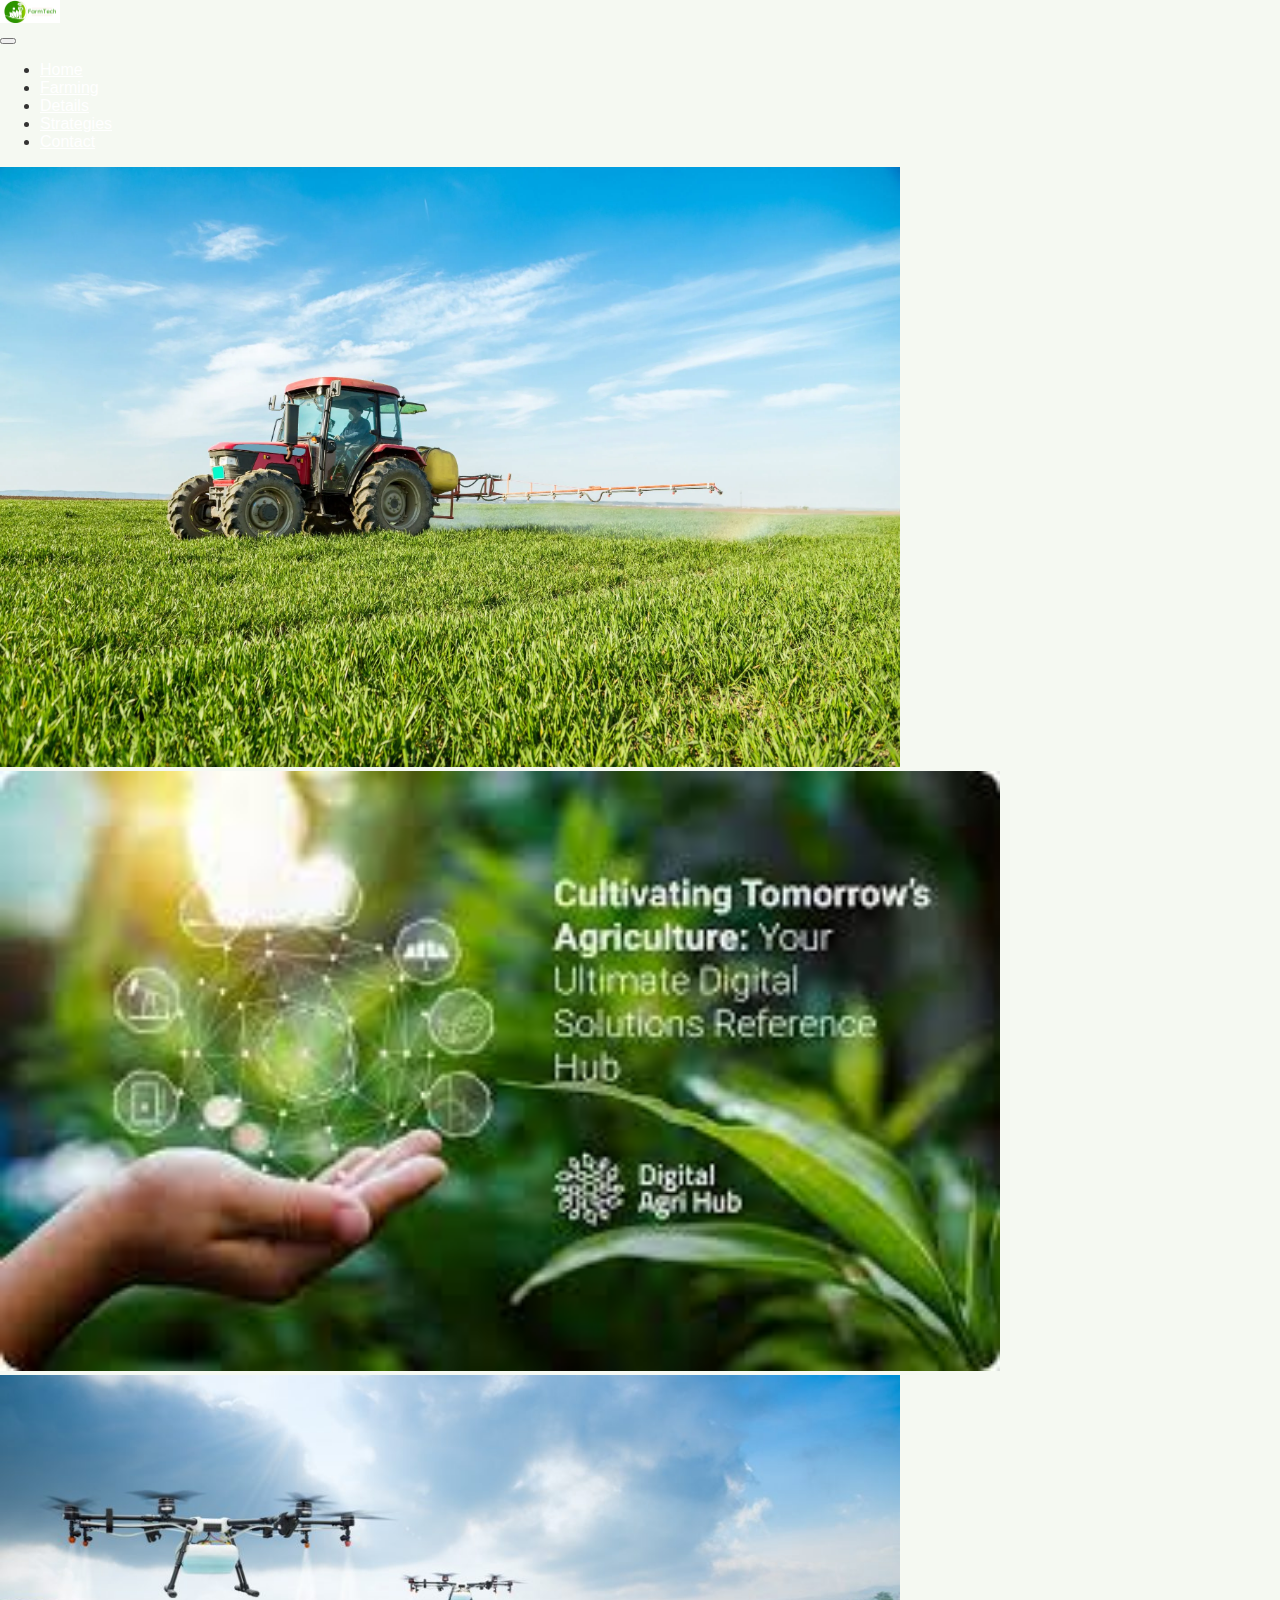
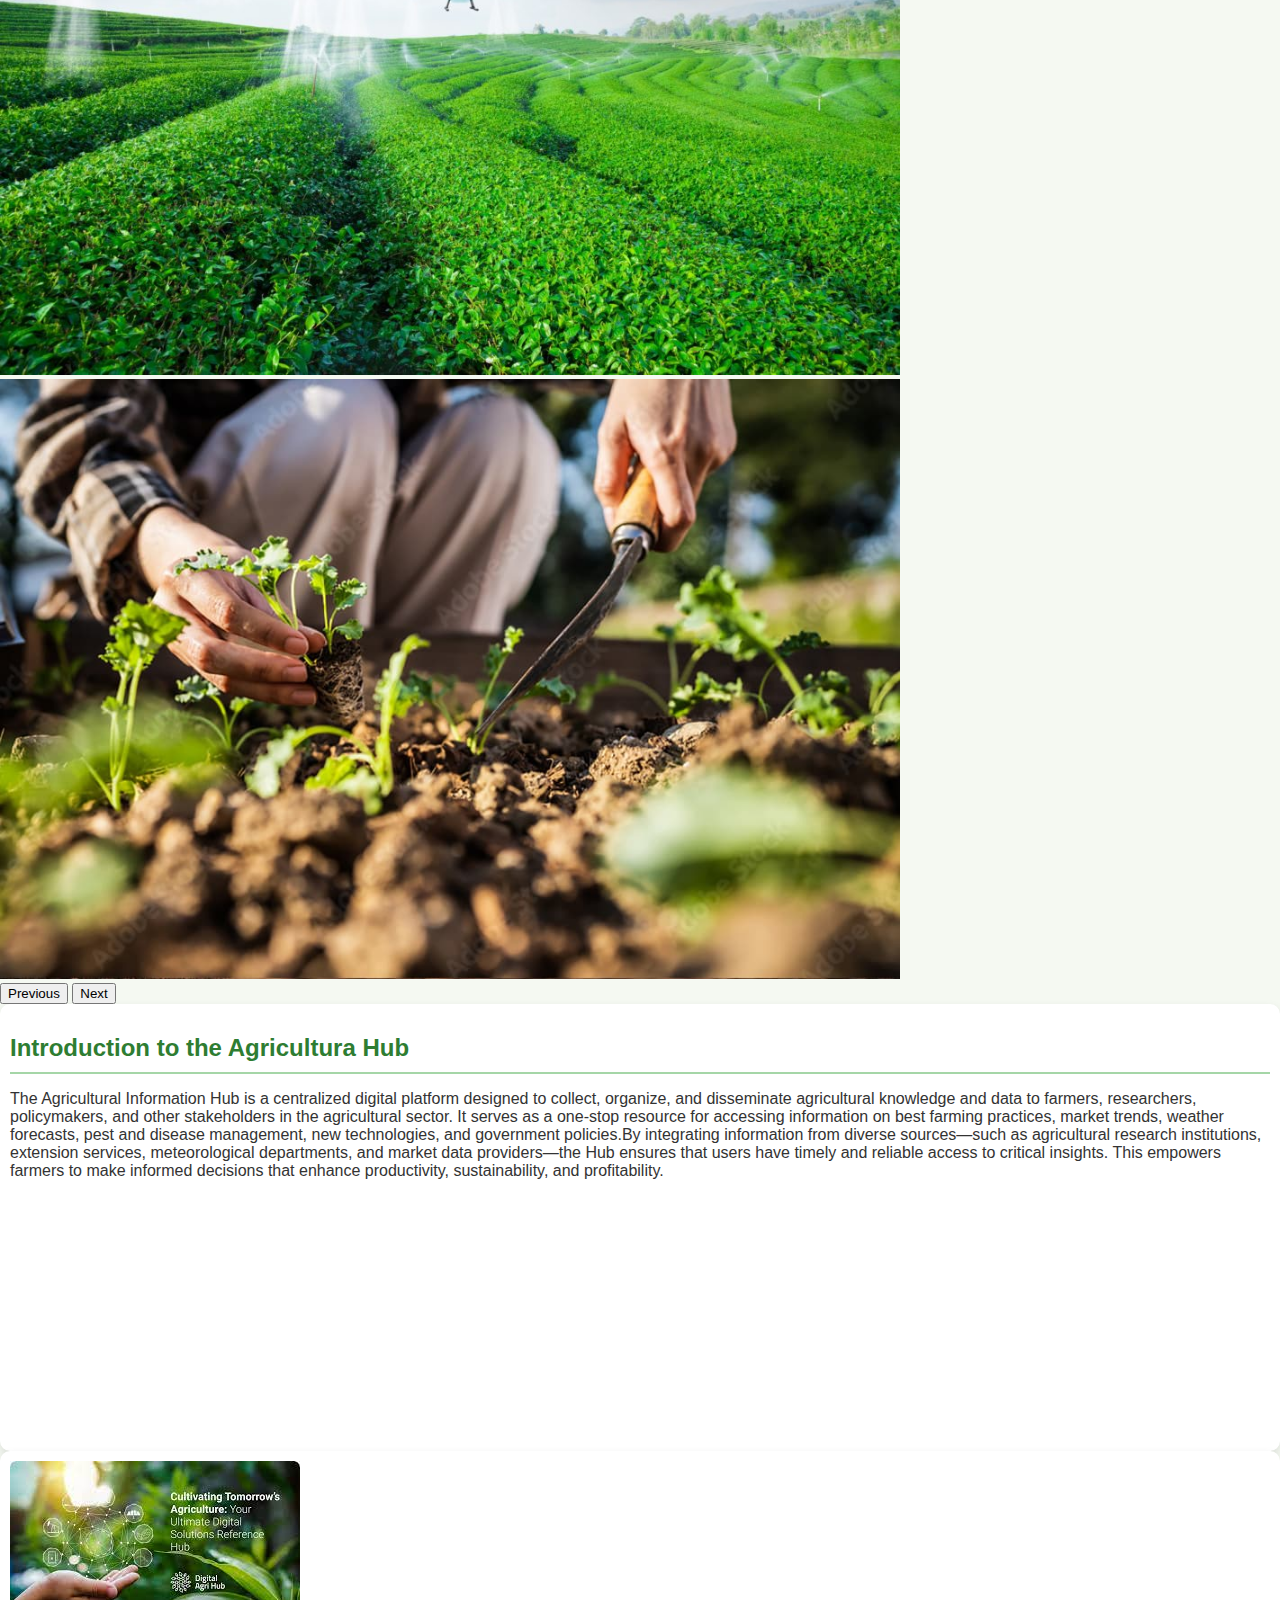
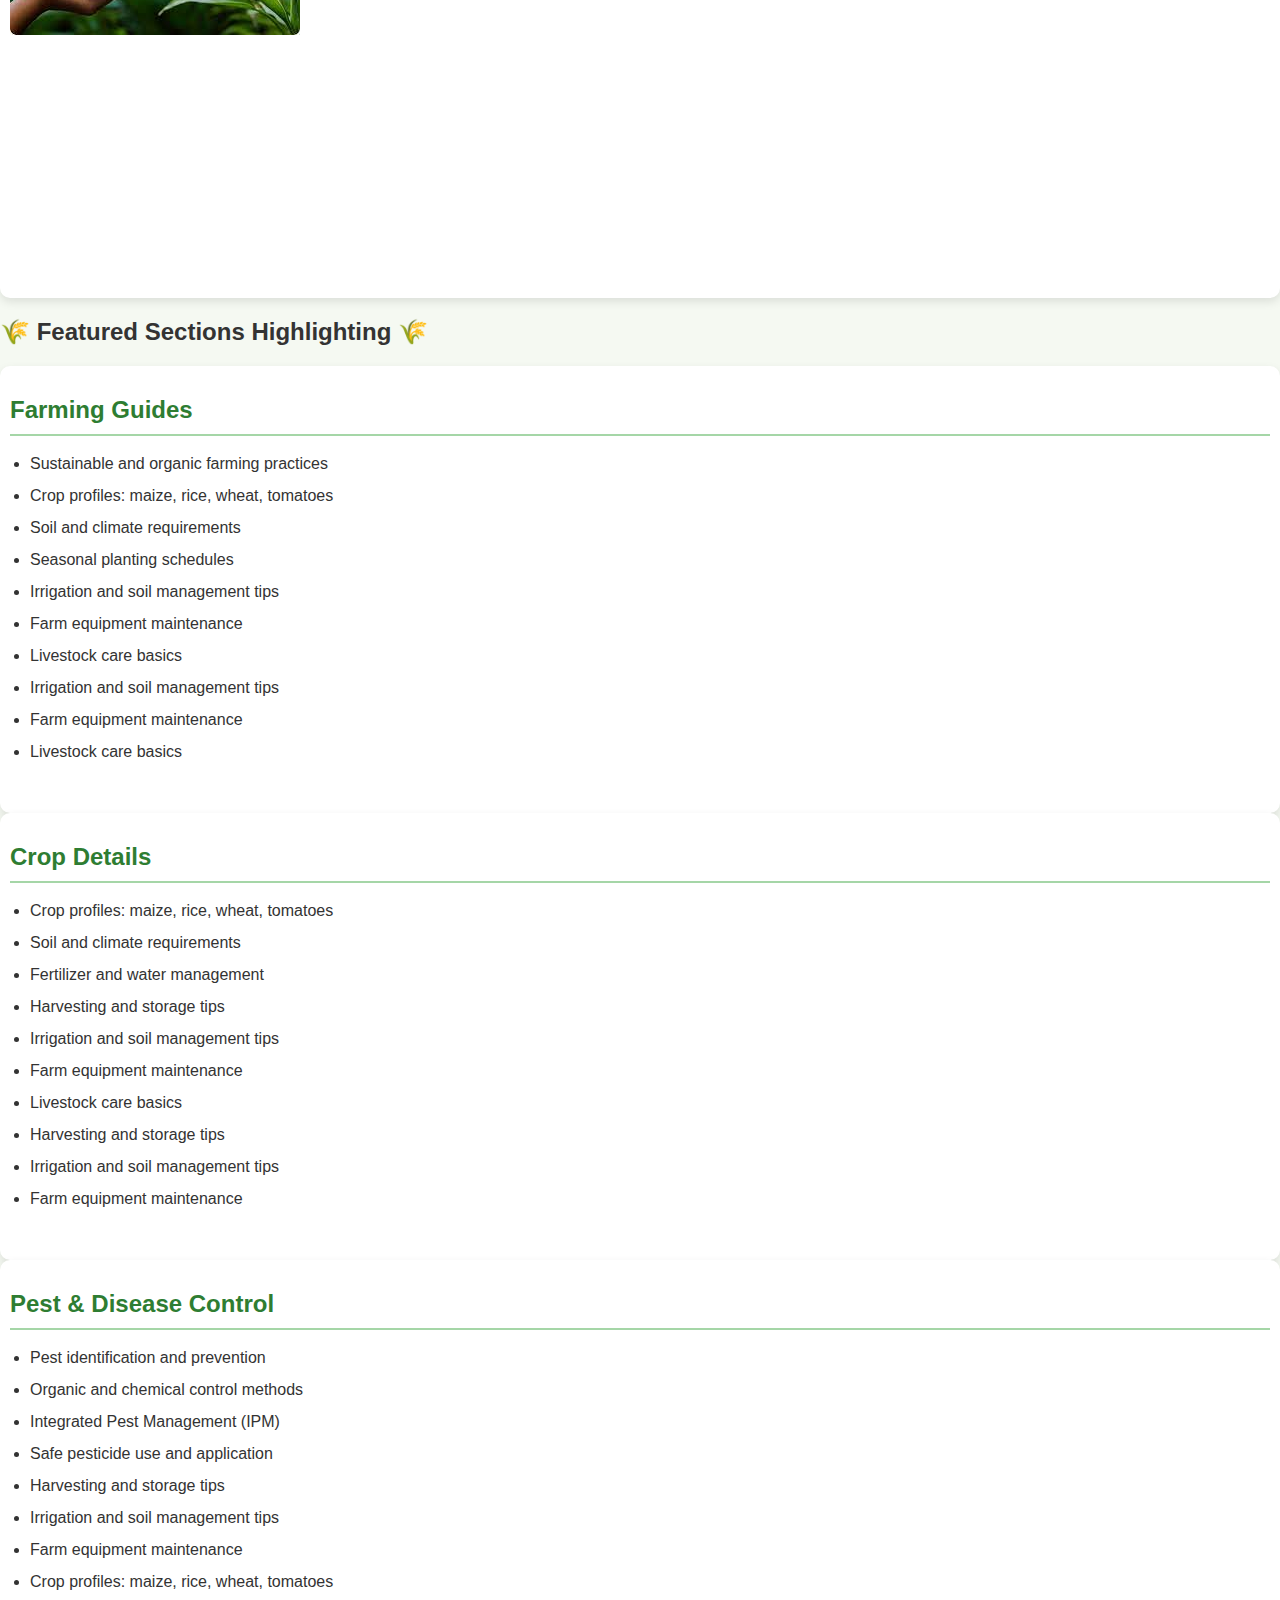
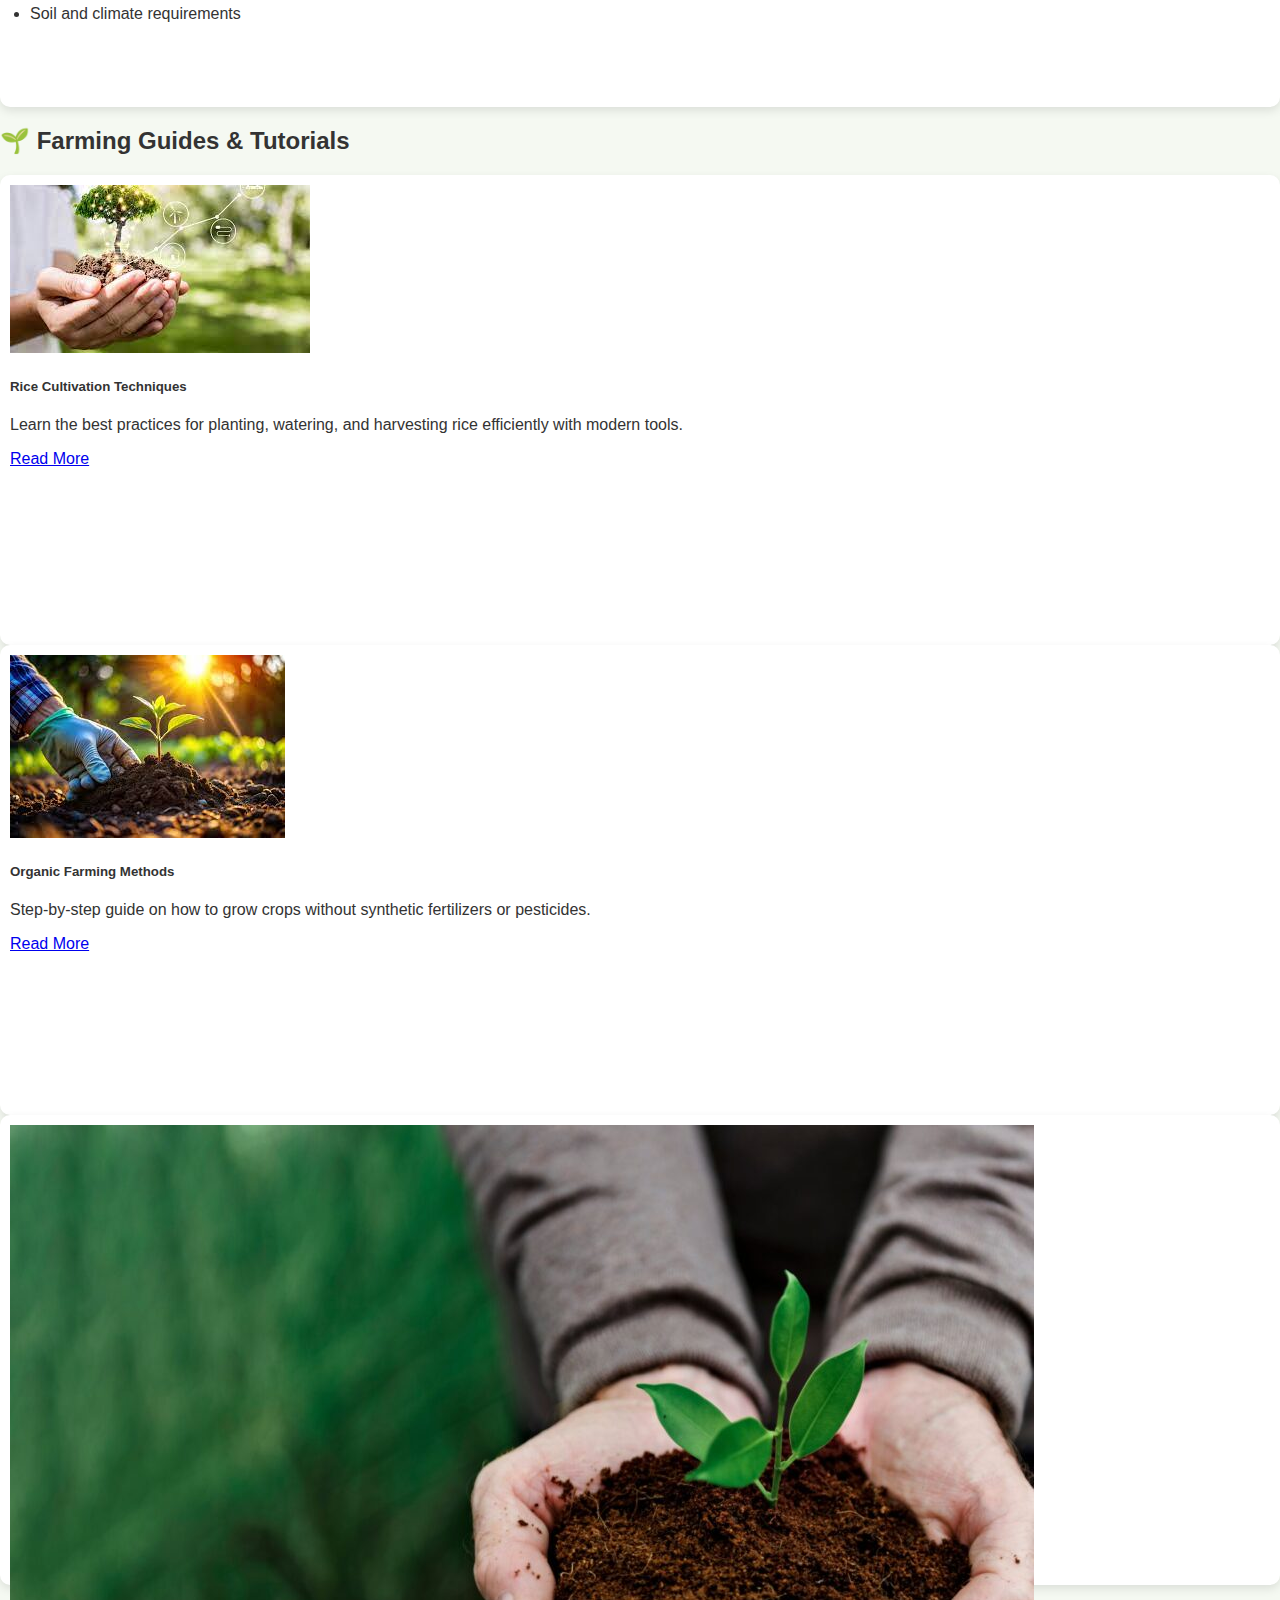
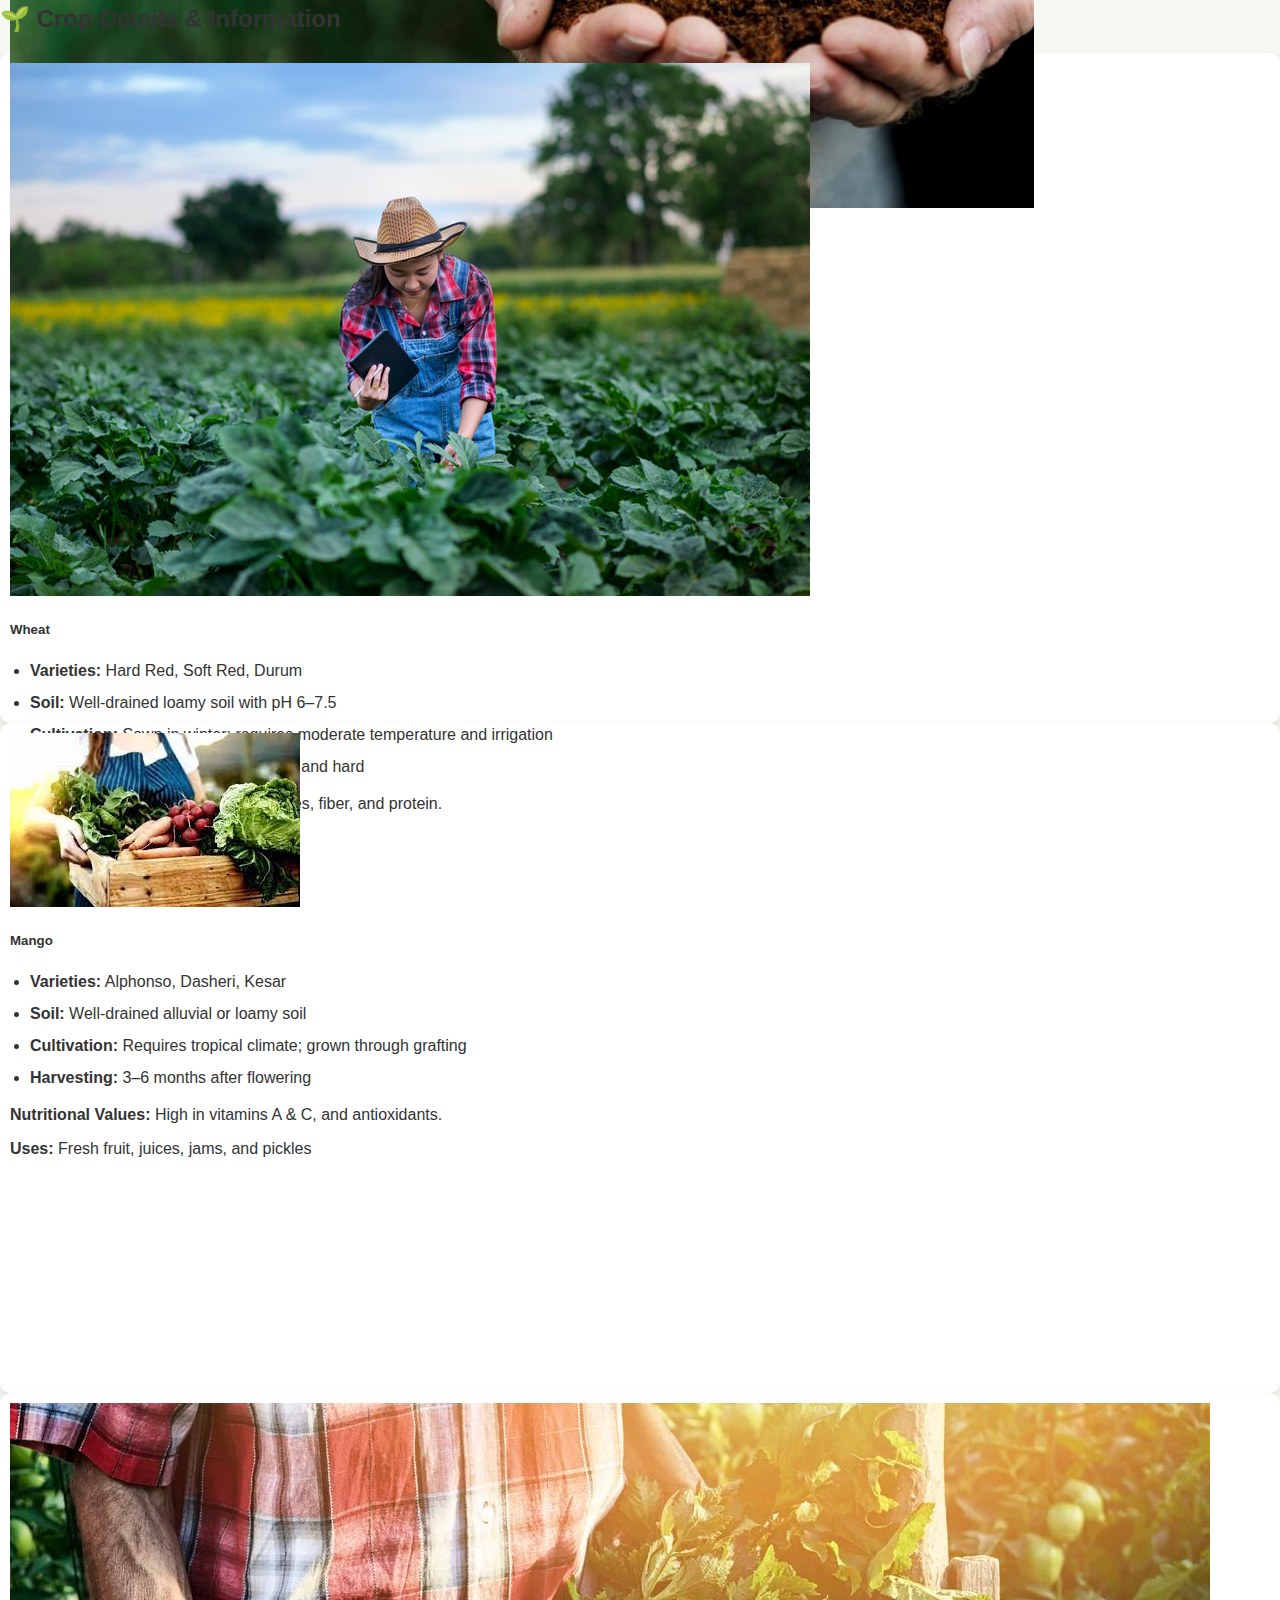
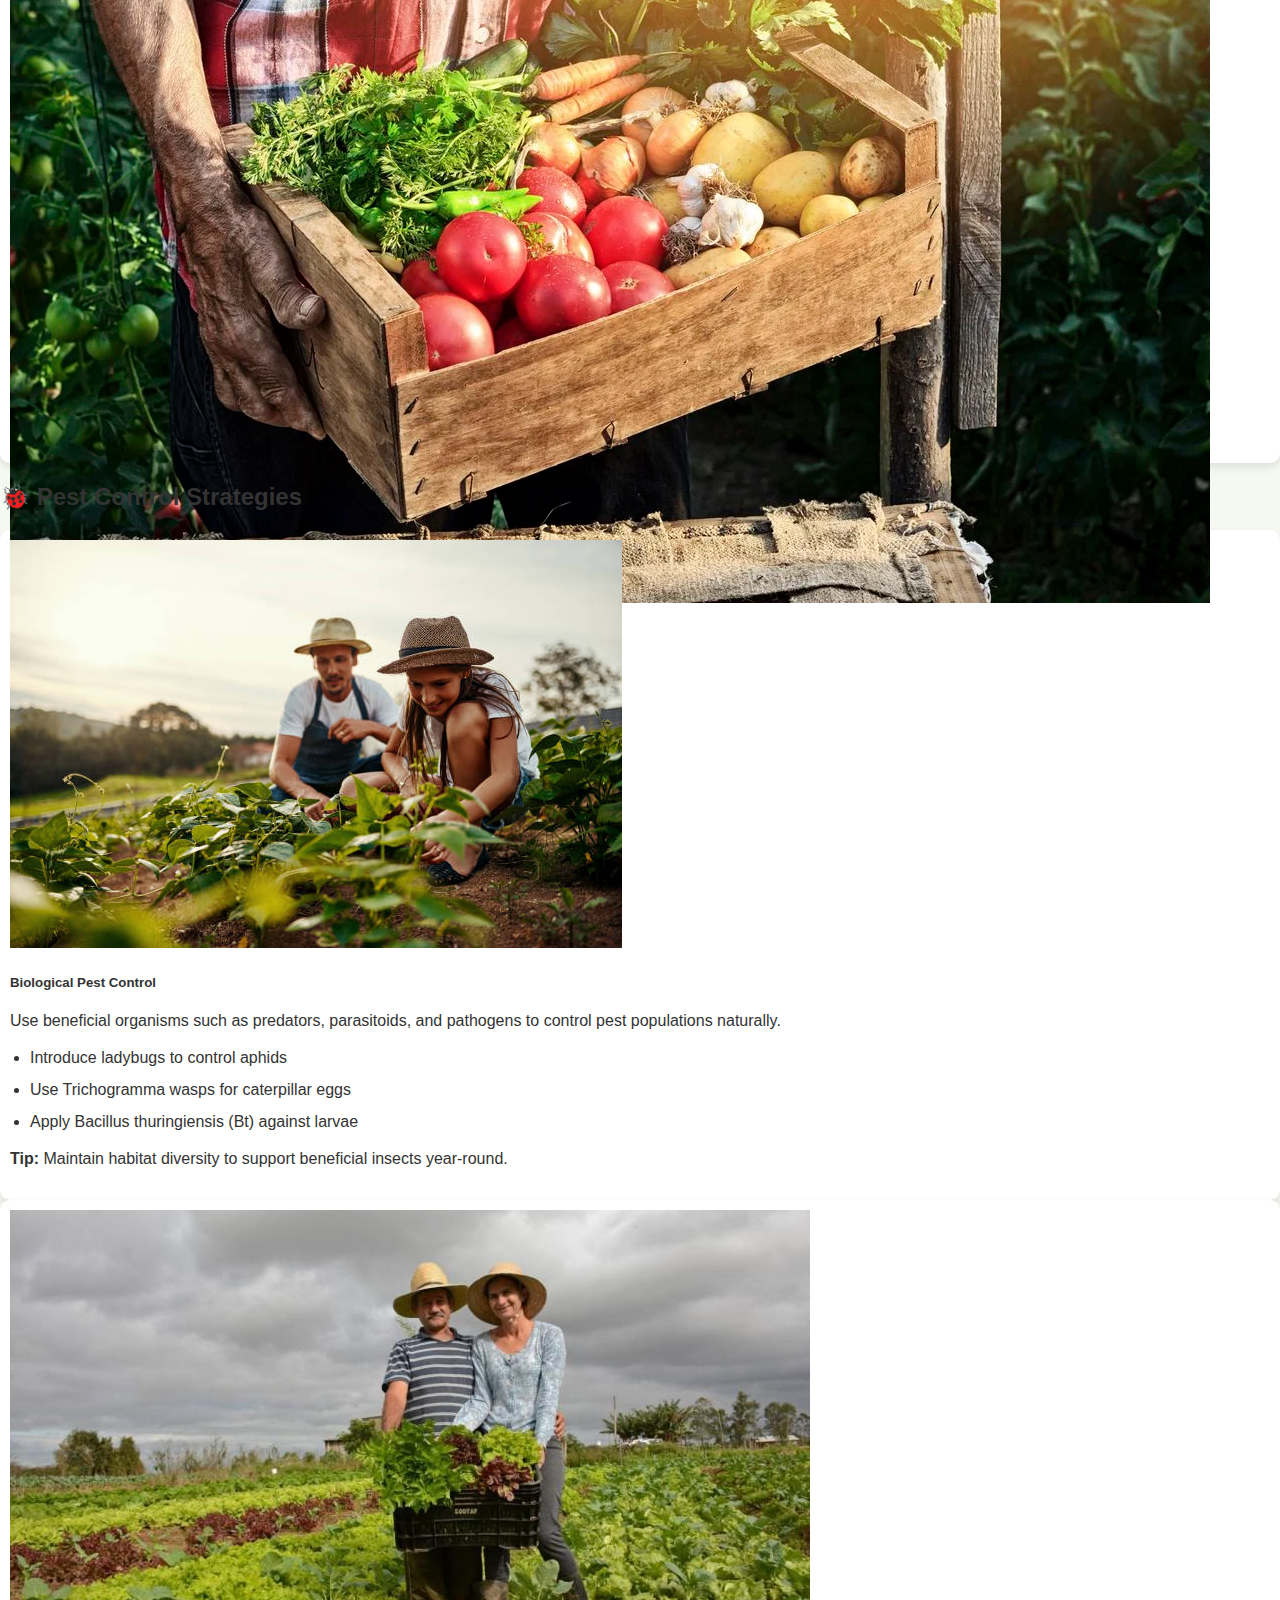
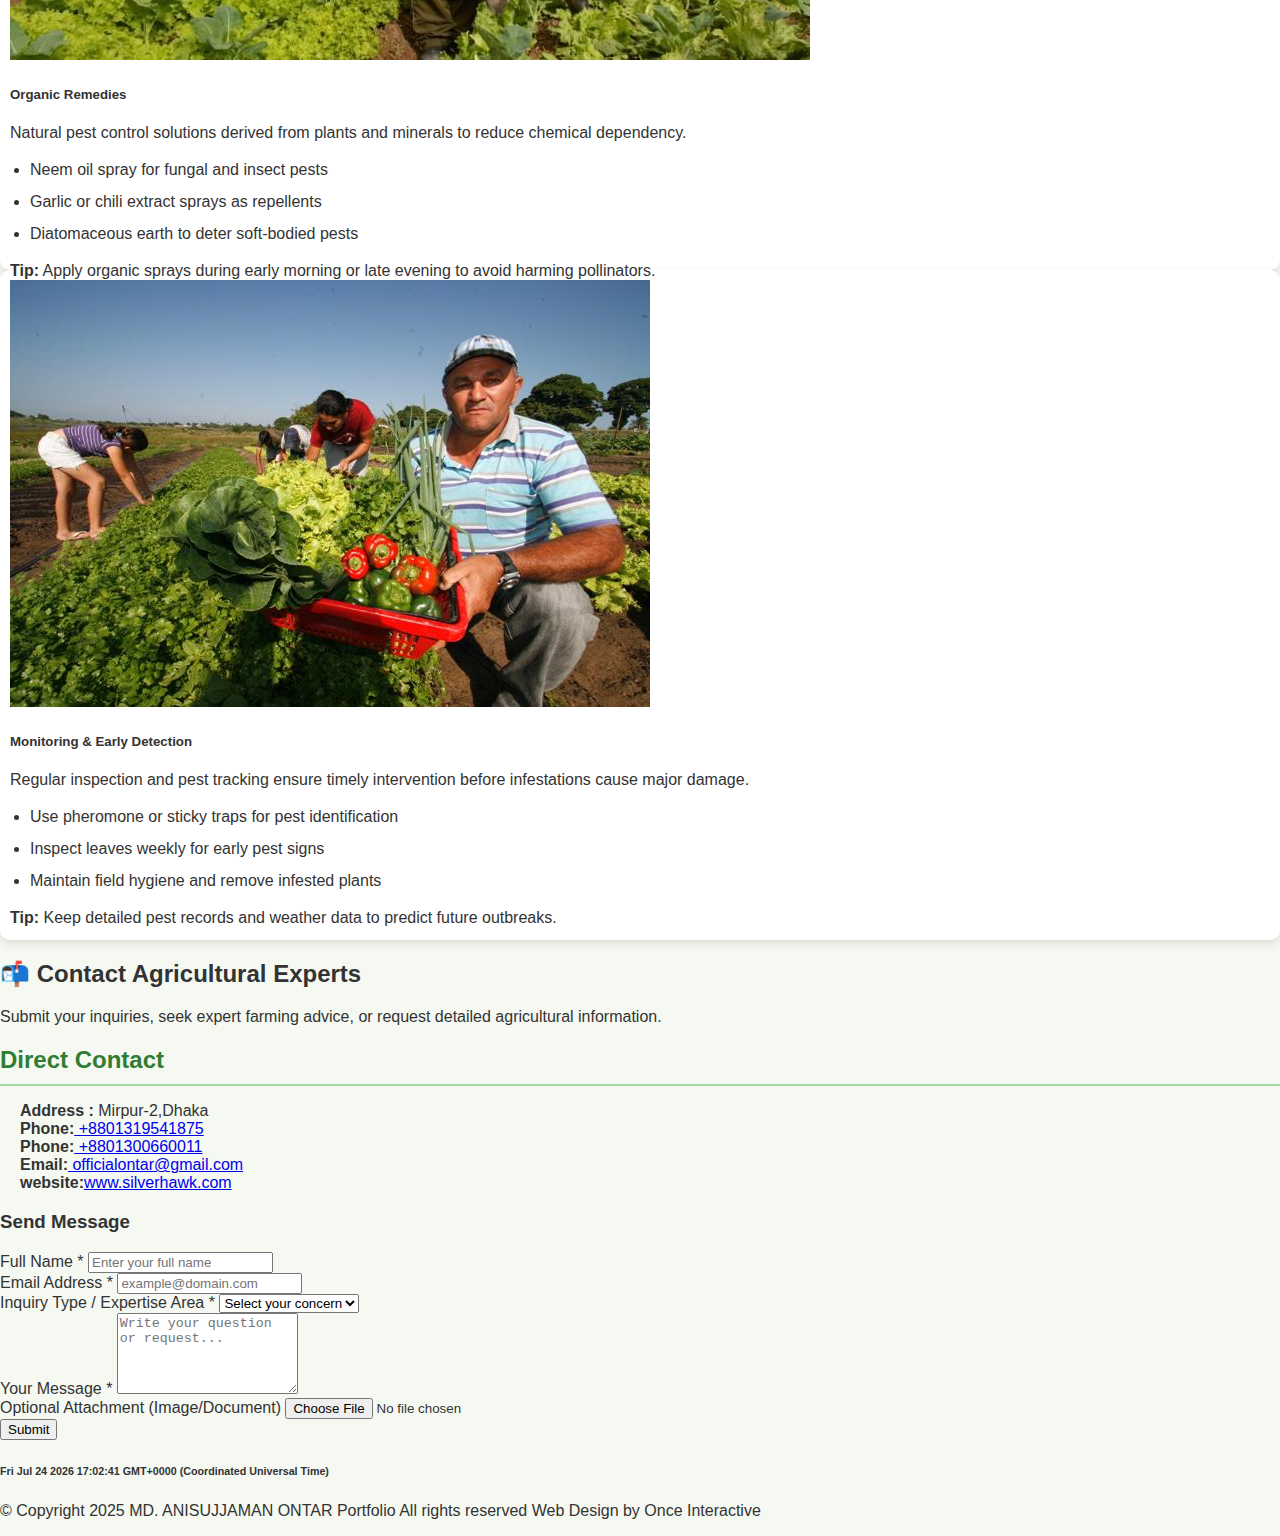
<file: Agricultural Information Hub/index.html>
<!DOCTYPE html>
<html lang="en">
<head>
    <meta charset="UTF-8">
    <meta name="viewport" content="width=device-width, initial-scale=1.0">
    <title>MD. ANISUJJAMAN ONTAR</title>
    <link rel="stylesheet" href="https://cdnjs.cloudflare.com/ajax/libs/bootstrap/5.3.8/css/bootstrap.min.css" integrity="sha512-2bBQCjcnw658Lho4nlXJcc6WkV/UxpE/sAokbXPxQNGqmNdQrWqtw26Ns9kFF/yG792pKR1Sx8/Y1Lf1XN4GKA==" crossorigin="anonymous" referrerpolicy="no-referrer" />
    <link rel="stylesheet" href="style.css">
</head>
<body>
  
  <!-- Header-Section -->
    <nav class="header-section navbar navbar-expand-lg bg-success sticky-top ">
      <div class="container">
        <div class="navbar-brand" href="#">
          <img src="images/logo.png" alt="">
        </div>
        <button class="navbar-toggler" type="button" data-bs-toggle="collapse" data-bs-target="#navbarNav" aria-controls="navbarNav" aria-expanded="false"  aria-label="Toggle navigation">
          <span class="navbar-toggler-icon"></span>
        </button>
        <div class="collapse navbar-collapse " id="navbarNav">
          <ul class="navbar-nav ms-auto">
            <li class="nav-item">
              <a class="nav-link"  href="index.html">Home</a>
            </li>
            <li class="nav-item">
              <a class="nav-link" href="Farming-Guides.html">Farming</a>
            </li>
            <li class="nav-item">
              <a class="nav-link" href="Crop-Details.html">Details</a>
            </li>
            <li class="nav-item">
              <a class="nav-link" href="Pest-Control-Strategies.html">Strategies</a>
            </li>
            <li class="nav-item">
              <a class="nav-link" href="Contact-Form.html">Contact</a>
            </li>
          </ul>
        </div>
      </div>
    </nav>


  <!-- Hero-Section -->
  <section class="hero-section">
    <div id="carouselExampleControlsNoTouching" class="carousel slide" data-bs-touch="false">
      <div class="carousel-inner">
        <div class="carousel-item active">
          <img src="images/9.webp" class="d-block w-100" alt="...">
        </div>
        <div class="carousel-item">
          <img src="images/10.jpg" class="d-block w-100" alt="...">
        </div>
        <div class="carousel-item">
          <img src="images/11.jpg" class="d-block w-100"alt="...">
        </div>
        <div class="carousel-item">
          <img src="images/3.jpg" class="d-block w-100" alt="...">
        </div>
      </div>
      <button class="carousel-control-prev" type="button" data-bs-target="#carouselExampleControlsNoTouching" data-bs-slide="prev">
        <span class="carousel-control-prev-icon" aria-hidden="true"></span>
        <span class="visually-hidden">Previous</span>
      </button>
      <button class="carousel-control-next" type="button" data-bs-target="#carouselExampleControlsNoTouching" data-bs-slide="next">
        <span class="carousel-control-next-icon" aria-hidden="true"></span>
        <span class="visually-hidden">Next</span>
      </button>
    </div>
  </section>
  
  <!-- Home-Section -->
  <section class="home-section">
    <div class="container mt-5">
      <div class="row ">
        <div class="col-lg-6 col-sm-12">
          <div class="card">
            <div class="card-body">
              <h2 class="card-title text-center fs-4"> Introduction to the Agricultura Hub</h2>
              <p class="card-text">The Agricultural Information Hub is a centralized digital platform designed to collect, organize, and disseminate agricultural knowledge and data to farmers, researchers, policymakers, and other stakeholders in the agricultural sector. It serves as a one-stop resource for accessing information on best farming practices, market trends, weather forecasts, pest and disease management, new technologies, and government policies.By integrating information from diverse sources—such as agricultural research institutions, extension services, meteorological departments, and market data providers—the Hub ensures that users have timely and reliable access to critical insights. This empowers farmers to make informed decisions that enhance productivity, sustainability, and profitability.</p>
            </div>
          </div>
        </div>
        <div class="col-lg-6 col-sm-12">
          <div class="card w-100">
            <img src="images/10.jpg" class="card-img-top" alt="...">
          </div>
        </div>
      </div>
      <h2 class="text-center pb-3 pt-2 mt-5">🌾 Featured Sections Highlighting 🌾</h2>
      <div class="row ">
        <div class="col-lg-4 col-md-6">
          <div class="card w-100">
              <h2>Farming Guides</h2>
                <ul>
                  <li>Sustainable and organic farming practices</li>
                  <li>Crop profiles: maize, rice, wheat, tomatoes</li>
                  <li>Soil and climate requirements</li>
                  <li>Seasonal planting schedules</li>
                  <li>Irrigation and soil management tips</li>
                  <li>Farm equipment maintenance</li>
                  <li>Livestock care basics</li>
                  <li>Irrigation and soil management tips</li>
                  <li>Farm equipment maintenance</li>
                  <li>Livestock care basics</li>
                </ul>
            </div>
        </div>
        <div class="col-lg-4 col-md-6">
          <div class="card w-100">
              <h2>Crop Details</h2>
                <ul>
                  <li>Crop profiles: maize, rice, wheat, tomatoes</li>
                  <li>Soil and climate requirements</li>
                  <li>Fertilizer and water management</li>
                  <li>Harvesting and storage tips</li>
                  <li>Irrigation and soil management tips</li>
                  <li>Farm equipment maintenance</li>
                  <li>Livestock care basics</li>
                  <li>Harvesting and storage tips</li>
                  <li>Irrigation and soil management tips</li>
                  <li>Farm equipment maintenance</li>
                </ul>
          </div>
        </div>
        <div class="col-lg-4 col-md-6">
          <div class="card w-100">
              <div class="card-body">
                 <h2>Pest & Disease Control</h2>
                  <ul>
                    <li>Pest identification and prevention</li>
                    <li>Organic and chemical control methods</li>
                    <li>Integrated Pest Management (IPM)</li>
                    <li>Safe pesticide use and application</li>
                    <li>Harvesting and storage tips</li>
                    <li>Irrigation and soil management tips</li>
                    <li>Farm equipment maintenance</li>
                    <li>Crop profiles: maize, rice, wheat, tomatoes</li>
                    <li>Soil and climate requirements</li>

                  </ul>
              </div>
          </div>
        </div>
      </div>
    </div>
  </section>
    

   <!-- Guides-Section -->
  <section class="guides-section">
    <div class="container py-5">
      <h2 class="text-center pb-3 pt-2">🌱 Farming Guides & Tutorials</h2>

        <div class="row g-4">
          <div class="col-lg-4 col-md-6">
            <div class="card guide-card">
              <img src="images/33.jpg" class="card-img-top" alt="Rice Farming">
                <div class="card-body">
                  <h5 class="card-title">Rice Cultivation Techniques</h5>
                  <p class="card-text">Learn the best practices for planting, watering, and harvesting rice efficiently with modern tools.</p>
                  <a href="#" class="btn btn-success btn-sm">Read More</a>
                </div>
            </div>
          </div>

          <div class="col-lg-4 col-md-6">
            <div class="card guide-card">
              <img src="images/44.jpg" class="card-img-top" alt="Organic Farming">
                <div class="card-body">
                  <h5 class="card-title">Organic Farming Methods</h5>
                  <p class="card-text">Step-by-step guide on how to grow crops without synthetic fertilizers or pesticides.</p>
                  <a href="#" class="btn btn-success btn-sm">Read More</a>
                </div>
            </div>
          </div>

          <div class="col-lg-4 col-md-6">
            <div class="card guide-card">
              <img src="images/55.jpg" class="card-img-top" alt="Seasonal Farming">
                <div class="card-body">
                  <h5 class="card-title">Seasonal Crop Planning</h5>
                  <p class="card-text">Discover how to plan and rotate crops based on the seasons for maximum yield and soil health.</p>
                  <a href="#" class="btn btn-success btn-sm">Read More</a>
                </div>
            </div>
          </div>
        </div>
    </div>
  </section>


  <!-- Details-Section -->
  <section class="crop-section">
    <div class="container py-5">
      <h2 class="text-center pb-3 pt-2">🌱 Crop Details & Information</h2>
          <div class="row g-4">
            <div class="col-md-6 col-lg-4">
              <div class="card guide-card">
               <img src="images/02.jpg" class="card-img-top crop-img" alt="Wheat">
                <div class="card-body crop-info">
                  <h5>Wheat</h5>
                  <ul class="info-list">
                  <li><strong>Varieties:</strong> Hard Red, Soft Red, Durum</li>
                  <li><strong>Soil:</strong> Well-drained loamy soil with pH 6–7.5</li>
                  <li><strong>Cultivation:</strong> Sown in winter; requires moderate temperature and irrigation</li>
                  <li><strong>Harvesting:</strong> When grains turn golden and hard</li>
                  </ul>
                    <div class="nutritional-values">
                    <strong>Nutritional Values:</strong> Rich in carbohydrates, fiber, and protein.
                    </div>
                    <p class="mt-2"><strong>Uses:</strong> Bread, pasta, flour, cereals</p>
                </div>
              </div>
            </div>

            <div class="col-md-6 col-lg-4">
              <div class="card guide-card">
                <img src="images/00.jpg" class="card-img-top crop-img" alt="Mango">
                  <div class="card-body crop-info">
                    <h5>Mango</h5>
                    <ul class="info-list">
                      <li><strong>Varieties:</strong> Alphonso, Dasheri, Kesar</li>
                      <li><strong>Soil:</strong> Well-drained alluvial or loamy soil</li>
                      <li><strong>Cultivation:</strong> Requires tropical climate; grown through grafting</li>
                      <li><strong>Harvesting:</strong> 3–6 months after flowering</li>
                    </ul>
                    <div class="nutritional-values">
                      <strong>Nutritional Values:</strong> High in vitamins A & C, and antioxidants.
                    </div>
                    <p class="mt-2"><strong>Uses:</strong> Fresh fruit, juices, jams, and pickles</p>
                  </div>
              </div>
            </div>

            <div class="col-md-6 col-lg-4">
              <div class="card guide-card">
                <img src="images/01.webp" class="card-img-top crop-img" alt="Tomato">
                  <div class="card-body crop-info">
                    <h5>Tomato</h5>
                      <ul class="info-list">
                        <li><strong>Varieties:</strong> Roma, Cherry, Beefsteak</li>
                          <li><strong>Soil:</strong> Fertile, well-drained sandy loam</li>
                          <li><strong>Cultivation:</strong> Grown under warm conditions with regular irrigation</li>
                          <li><strong>Harvesting:</strong> 60–80 days after transplanting</li>
                        </ul>
                        <div class="nutritional-values">
                          <strong>Nutritional Values:</strong> Rich in vitamin C, potassium, and lycopene.
                        </div>
                        <p class="mt-2"><strong>Uses:</strong> Sauces, salads, soups, and ketchup</p>
                  </div>
                </div>
            </div>
        </div>
    </div>
  </section>

  <!-- Control-Section -->
  <section class="control-section">
    <div class="container py-5">
      <h2 class="text-center pb-3 pt-2">🐞 Pest Control Strategies</h2>
        <div class="row g-4">
          <div class="col-md-6 col-lg-4">
            <div class="card guide-card">
              <img src="images/66.jpg" class="strategy-img" alt="Biological Pest Control">
                <div class="card-body">
                  <h5 class="card-title text-success">Biological Pest Control</h5>
                  <p>Use beneficial organisms such as predators, parasitoids, and pathogens to control pest populations naturally.</p>
                    <ul class="tip-list">
                      <li>Introduce ladybugs to control aphids</li>
                      <li>Use Trichogramma wasps for caterpillar eggs</li>
                      <li>Apply Bacillus thuringiensis (Bt) against larvae</li>
                      </ul>
                      <div class="highlight-box mt-3">
                        <strong>Tip:</strong> Maintain habitat diversity to support beneficial insects year-round.
                      </div>
                </div>
            </div>
          </div>
            <div class="col-md-6 col-lg-4">
              <div class="card strategy-card">
                <img src="images/77.jpeg" class="strategy-img" alt="Organic Pest Remedies">
                  <div class="card-body">
                    <h5 class="card-title text-success">Organic Remedies</h5>
                    <p>Natural pest control solutions derived from plants and minerals to reduce chemical dependency.</p>
                      <ul class="tip-list">
                        <li>Neem oil spray for fungal and insect pests</li>
                        <li>Garlic or chili extract sprays as repellents</li>
                        <li>Diatomaceous earth to deter soft-bodied pests</li>
                      </ul>
                      <div class="highlight-box mt-3">
                        <strong>Tip:</strong> Apply organic sprays during early morning or late evening to avoid harming pollinators.
                      </div>
                  </div>
              </div>
            </div>
              <div class="col-md-6 col-lg-4">
                <div class="card strategy-card">
                  <img src="images/88.jpg" class="strategy-img" alt="Pest Monitoring">
                    <div class="card-body">
                      <h5 class="card-title text-success">Monitoring & Early Detection</h5>
                        <p>Regular inspection and pest tracking ensure timely intervention before infestations cause major damage.</p>
                      <ul class="tip-list">
                          <li>Use pheromone or sticky traps for pest identification</li>
                          <li>Inspect leaves weekly for early pest signs</li>
                          <li>Maintain field hygiene and remove infested plants</li>
                      </ul>
                      <div class="highlight-box mt-3">
                        <strong>Tip:</strong> Keep detailed pest records and weather data to predict future outbreaks.
                      </div>
                    </div>
                </div>
              </div>
        </div>
    </div>
  </section>

   <!-- Contact-Section -->
    <section class="contact-section">
      <div class="container my-5">
        <h2 class="box text-center pb-3 pt-2 mb-4 text-light bg-success">📬 Contact Agricultural Experts</h2>
        <p class="text-center mb-5">Submit your inquiries, seek expert farming advice, or request detailed agricultural information.</p>
          <div class="row ">
            <div class="col-lg-6 col-sm-12">
              <div class="card">
                <div class="card-body">
                  <h2 class="text-info text-center">Direct Contact</h2>
                    <ul>
                      <strong>Address : </strong> Mirpur-2,Dhaka<br>
                      <strong>Phone:</strong><a href="tel:702.960.7754" class="text-decoration-none"> +8801319541875</a> <br>
                      <strong>Phone:</strong><a href="tel:702.960.7754" class="text-decoration-none"> +8801300660011</a> <br>
                      <strong>Email:</strong><a href="email" class="text-decoration-none"> officialontar@gmail.com</a> <br>
                      <strong>website:</strong><a href="https://silverhawkproject.netlify.app/" class="text-decoration-none" target="_blank">www.silverhawk.com</a> <br>
                    </ul>
                </div>
              </div>
            </div>
            <div class="col-lg-6 col-sm-12">
              <div class="card" >
                <div class="card-body">
                  <div class="row justify-content-center">
                    <div class="contact-card">
                      <h3 class="text-info text-center">Send Message</h3>
                        <form id="contactForm">
                          <div class="mb-3">
                            <label for="name" class="form-label">Full Name *</label>
                              <input type="text" class="form-control" id="name" placeholder="Enter your full name" />
                          </div>
                          <div class="mb-3">
                            <label for="email" class="form-label">Email Address *</label>
                            <input type="email" class="form-control" id="email" placeholder="example@domain.com" />
                          </div>
                          <div class="mb-3">
                            <label for="subject" class="form-label">Inquiry Type / Expertise Area *</label>
                              <select id="subject" class="form-select">
                                <option value="">Select your concern</option>
                                <option value="Crop Advice">Crop Advice</option>
                                <option value="Pest Management">Pest Management</option>
                                <option value="Soil Fertility">Soil Fertility</option>
                                <option value="Market Information">Market Information</option>
                                <option value="Other">Other</option>
                              </select>
                          </div>
                          <div class="mb-3">
                            <label for="message" class="form-label">Your Message *</label>
                              <textarea class="form-control" id="message" rows="5" placeholder="Write your question or request..."></textarea>
                          </div>
                          <div class="mb-3">
                            <label for="attachment" class="form-label attachment-label">Optional Attachment (Image/Document)</label>
                              <input type="file" class="form-control" id="attachment" accept=".jpg,.jpeg,.png,.pdf,.doc,.docx" />
                          </div>
                            <button type="submit" class="btn btn-success w-100 mt-3">Submit</button>
                        </form>
                    </div>
                  </div>
                </div>
              </div>
            </div>  
          </div>
      </div>
    </section>


  <!-- Footer-Section -->
  <section class=" footer-section bg-dark text-light ">
    <div class="container text-center pb-1">
        <h6 id="time" class="pt-4"></h6>
        <p>© Copyright 2025 MD. ANISUJJAMAN ONTAR Portfolio All rights reserved Web Design by Once Interactive</p>
    </div>


    <script>
        function updateTime () {
            const td = new Date ();
            document.getElementById ("time") .innerHTML = td;
        }
        updateTime();
        setInterval(updateTime, 1000);
    </script>


    <script>
      const form = document.getElementById("contactForm");

      form.addEventListener("submit", function (event) {
        const name_variable = document.getElementById("name").value.trim();
        const email_variable = document.getElementById("email").value.trim();
        const subject_variable = document.getElementById("subject").value.trim();
        const message_variable = document.getElementById("message").value.trim();
        const attachment_variable = document.getElementById("attachment").value.trim();

        if (name_variable === "" || email_variable === "" subject_variable === "" || message_variable === "" || attachment_variable === "" ||) {
          alert("Please fill in all fields.");
          event.preventDefault(); // stop submit
        } else {
          alert("✅ Thank you! Your inquiry has been submitted successfully. We’ll contact you soon!");
        }
      });
    </script>


    <script src="https://cdnjs.cloudflare.com/ajax/libs/bootstrap/5.3.8/js/bootstrap.bundle.min.js" integrity="sha512-HvOjJrdwNpDbkGJIG2ZNqDlVqMo77qbs4Me4cah0HoDrfhrbA+8SBlZn1KrvAQw7cILLPFJvdwIgphzQmMm+Pw==" crossorigin="anonymous" referrerpolicy="no-referrer"></script>
</body>
</html>
</file>
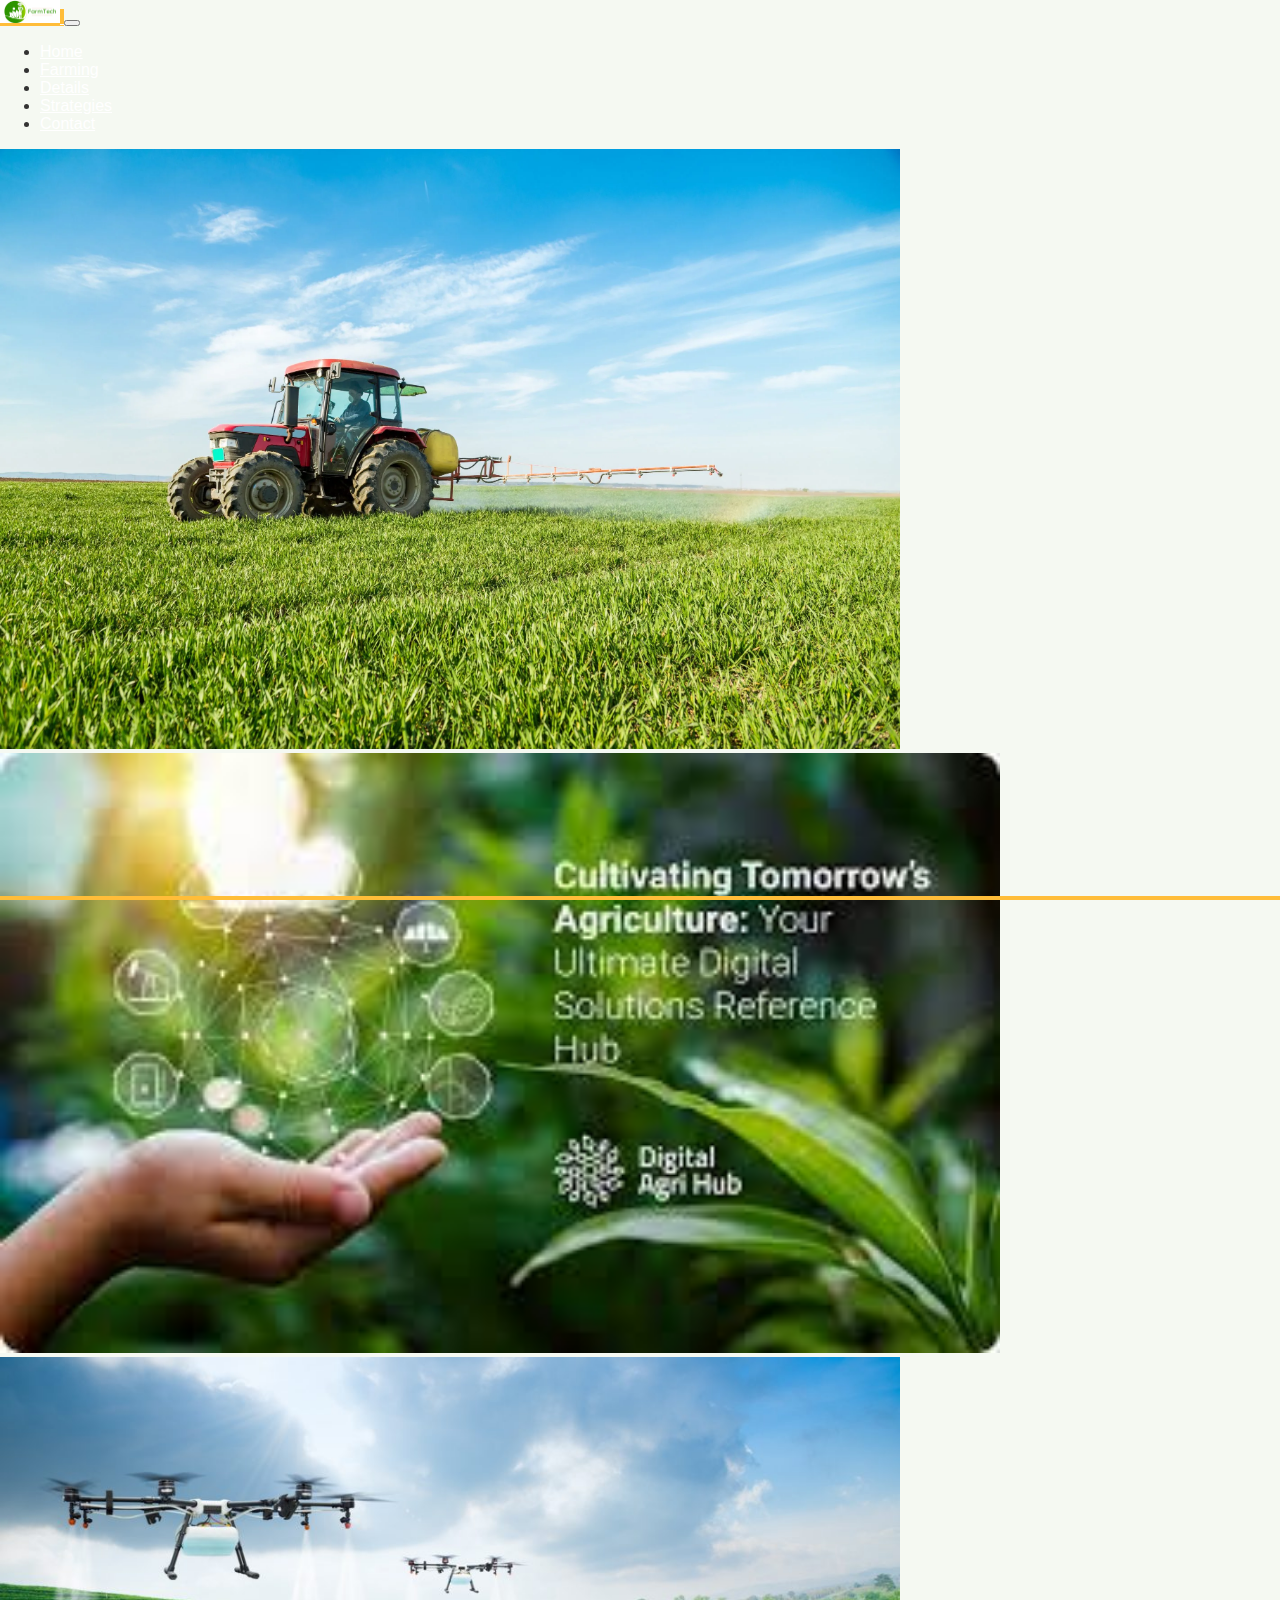
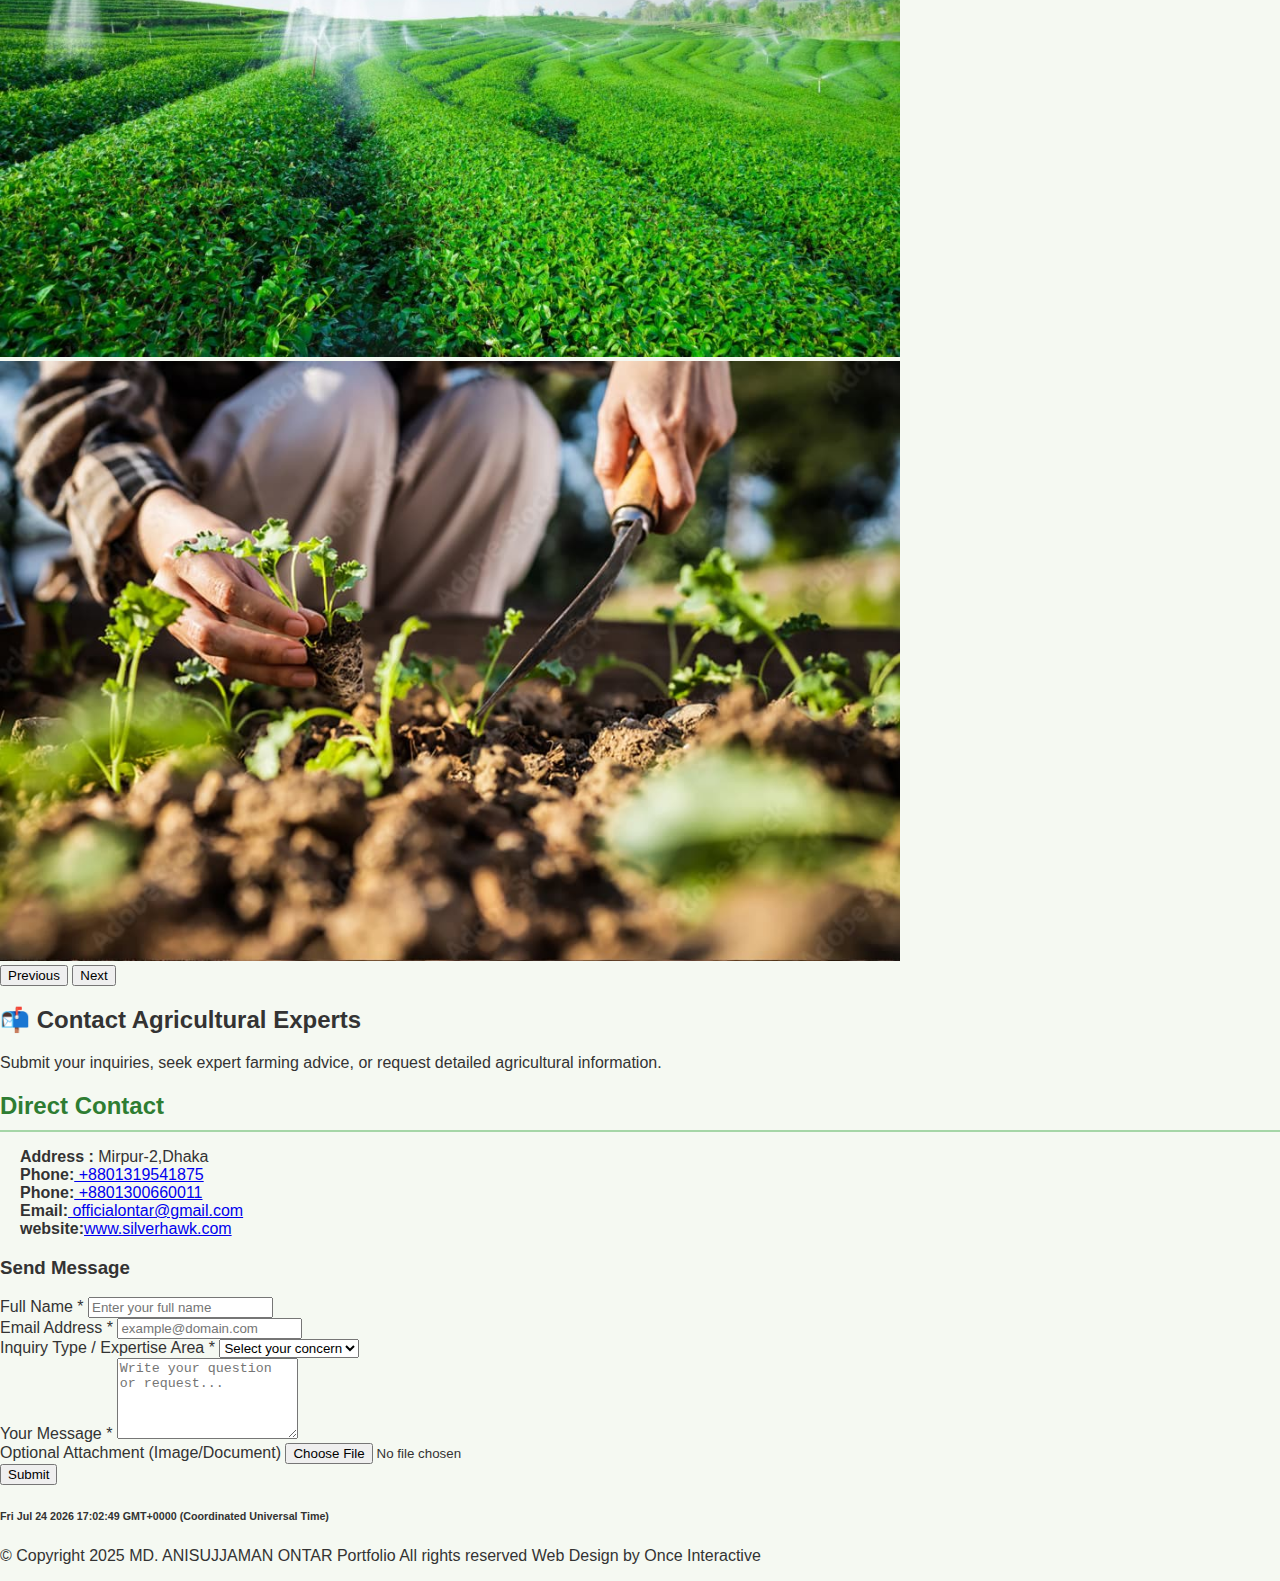
<file: Agricultural Information Hub/Contact-Form.html>
<!DOCTYPE html>
<html lang="en">
<head>
    <meta charset="UTF-8">
    <meta name="viewport" content="width=device-width, initial-scale=1.0">
    <title>Contact From</title>
    <link rel="stylesheet" href="https://cdnjs.cloudflare.com/ajax/libs/bootstrap/5.3.8/css/bootstrap.min.css" integrity="sha512-2bBQCjcnw658Lho4nlXJcc6WkV/UxpE/sAokbXPxQNGqmNdQrWqtw26Ns9kFF/yG792pKR1Sx8/Y1Lf1XN4GKA==" crossorigin="anonymous" referrerpolicy="no-referrer" />
    <link rel="stylesheet" href="style.css">
</head>
<body>
  
  <!-- Header-Section -->
  <div class="header-section sticky-top">
    <nav class="navbar navbar-expand-lg bg-success">
      <div class="container">
        <a class="navbar-brand" href="#">
          <img src="images/logo.png" alt="">
        </a>
        <button class="navbar-toggler" type="button" data-bs-toggle="collapse" data-bs-target="#navbarNav" aria-controls="navbarNav" aria-expanded="false"  aria-label="Toggle navigation">
          <span class="navbar-toggler-icon"></span>
        </button>
        <div class="collapse navbar-collapse" id="navbarNav">
          <ul class="navbar-nav ms-auto">
            <li class="nav-item">
              <a class="nav-link"  href="index.html">Home</a>
            </li>
            <li class="nav-item">
              <a class="nav-link" href="Farming-Guides.html">Farming</a>
            </li>
            <li class="nav-item">
              <a class="nav-link" href="Crop-Details.html">Details</a>
            </li>
            <li class="nav-item">
              <a class="nav-link" href="Pest-Control-Strategies.html">Strategies</a>
            </li>
            <li class="nav-item">
              <a class="nav-link" href="Contact-Form.html">Contact</a>
            </li>
          </ul>
        </div>
      </div>
    </nav>
  </div>


  <!-- Hero-Section -->
  <section class="hero-section">
    <div id="carouselExampleControlsNoTouching" class="carousel slide" data-bs-touch="false">
      <div class="carousel-inner">
        <div class="carousel-item active">
          <img src="images/9.webp" class="d-block w-100" alt="...">
        </div>
        <div class="carousel-item">
          <img src="images/10.jpg" class="d-block w-100" alt="...">
        </div>
        <div class="carousel-item">
          <img src="images/11.jpg" class="d-block w-100"alt="...">
        </div>
        <div class="carousel-item">
          <img src="images/3.jpg" class="d-block w-100" alt="...">
        </div>
      </div>
      <button class="carousel-control-prev" type="button" data-bs-target="#carouselExampleControlsNoTouching" data-bs-slide="prev">
        <span class="carousel-control-prev-icon" aria-hidden="true"></span>
        <span class="visually-hidden">Previous</span>
      </button>
      <button class="carousel-control-next" type="button" data-bs-target="#carouselExampleControlsNoTouching" data-bs-slide="next">
        <span class="carousel-control-next-icon" aria-hidden="true"></span>
        <span class="visually-hidden">Next</span>
      </button>
    </div>
  </section>

    <!-- Contact-Section -->
    <section class="contact-section">
      <div class="container my-5">
        <h2 class="box text-center pb-3 pt-2 mb-4 text-light bg-success">📬 Contact Agricultural Experts</h2>
        <p class="text-center mb-5">Submit your inquiries, seek expert farming advice, or request detailed agricultural information.</p>
          <div class="row ">
            <div class="col-lg-6 col-sm-12">
              <div class="card">
                <div class="card-body">
                  <h2 class="text-info text-center">Direct Contact</h2>
                    <ul>
                      <strong>Address : </strong> Mirpur-2,Dhaka<br>
                      <strong>Phone:</strong><a href="tel:702.960.7754" class="text-decoration-none"> +8801319541875</a> <br>
                      <strong>Phone:</strong><a href="tel:702.960.7754" class="text-decoration-none"> +8801300660011</a> <br>
                      <strong>Email:</strong><a href="email" class="text-decoration-none"> officialontar@gmail.com</a> <br>
                      <strong>website:</strong><a href="https://silverhawkproject.netlify.app/" class="text-decoration-none" target="_blank">www.silverhawk.com</a> <br>
                    </ul>
                </div>
              </div>
            </div>
            <div class="col-lg-6 col-sm-12">
              <div class="card" >
                <div class="card-body">
                  <div class="row justify-content-center">
                    <div class="contact-card">
                      <h3 class="text-info text-center">Send Message</h3>
                        <form id="contactForm">
                          <div class="mb-3">
                            <label for="name" class="form-label">Full Name *</label>
                              <input type="text" class="form-control" id="name" placeholder="Enter your full name" />
                          </div>
                          <div class="mb-3">
                            <label for="email" class="form-label">Email Address *</label>
                            <input type="email" class="form-control" id="email" placeholder="example@domain.com" />
                          </div>
                          <div class="mb-3">
                            <label for="subject" class="form-label">Inquiry Type / Expertise Area *</label>
                              <select id="subject" class="form-select">
                                <option value="">Select your concern</option>
                                <option value="Crop Advice">Crop Advice</option>
                                <option value="Pest Management">Pest Management</option>
                                <option value="Soil Fertility">Soil Fertility</option>
                                <option value="Market Information">Market Information</option>
                                <option value="Other">Other</option>
                              </select>
                          </div>
                          <div class="mb-3">
                            <label for="message" class="form-label">Your Message *</label>
                              <textarea class="form-control" id="message" rows="5" placeholder="Write your question or request..."></textarea>
                          </div>
                          <div class="mb-3">
                            <label for="attachment" class="form-label attachment-label">Optional Attachment (Image/Document)</label>
                              <input type="file" class="form-control" id="attachment" accept=".jpg,.jpeg,.png,.pdf,.doc,.docx" />
                          </div>
                            <button type="submit" class="btn btn-success w-100 mt-3">Submit</button>
                        </form>
                    </div>
                  </div>
                </div>
              </div>
            </div>  
          </div>
      </div>
    </section>


  <!-- Footer-Section -->
  <section class=" footer-section bg-dark text-light ">
    <div class="container text-center pb-1">
        <h6 id="time" class="pt-4"></h6>
        <p>© Copyright 2025 MD. ANISUJJAMAN ONTAR Portfolio All rights reserved Web Design by Once Interactive</p>
    </div>


    <script>
        function updateTime () {
            const td = new Date ();
            document.getElementById ("time") .innerHTML = td;
        }
        updateTime();
        setInterval(updateTime, 1000);
    </script>


    <script>
      const form = document.getElementById("contactForm");

      form.addEventListener("submit", function (event) {
        const name_variable = document.getElementById("name").value.trim();
        const email_variable = document.getElementById("email").value.trim();
        const subject_variable = document.getElementById("subject").value.trim();
        const message_variable = document.getElementById("message").value.trim();
        const attachment_variable = document.getElementById("attachment").value.trim();

        if (name_variable === "" || email_variable === "") {
          alert("Please fill in all fields.");
          event.preventDefault(); // stop submit
        } else {
          alert("✅ Thank you! Your inquiry has been submitted successfully. We’ll contact you soon");
        }
      });
    </script>

  </section>
    <script src="https://cdnjs.cloudflare.com/ajax/libs/bootstrap/5.3.8/js/bootstrap.bundle.min.js" integrity="sha512-HvOjJrdwNpDbkGJIG2ZNqDlVqMo77qbs4Me4cah0HoDrfhrbA+8SBlZn1KrvAQw7cILLPFJvdwIgphzQmMm+Pw==" crossorigin="anonymous" referrerpolicy="no-referrer"></script>
</body>
</html>
</file>
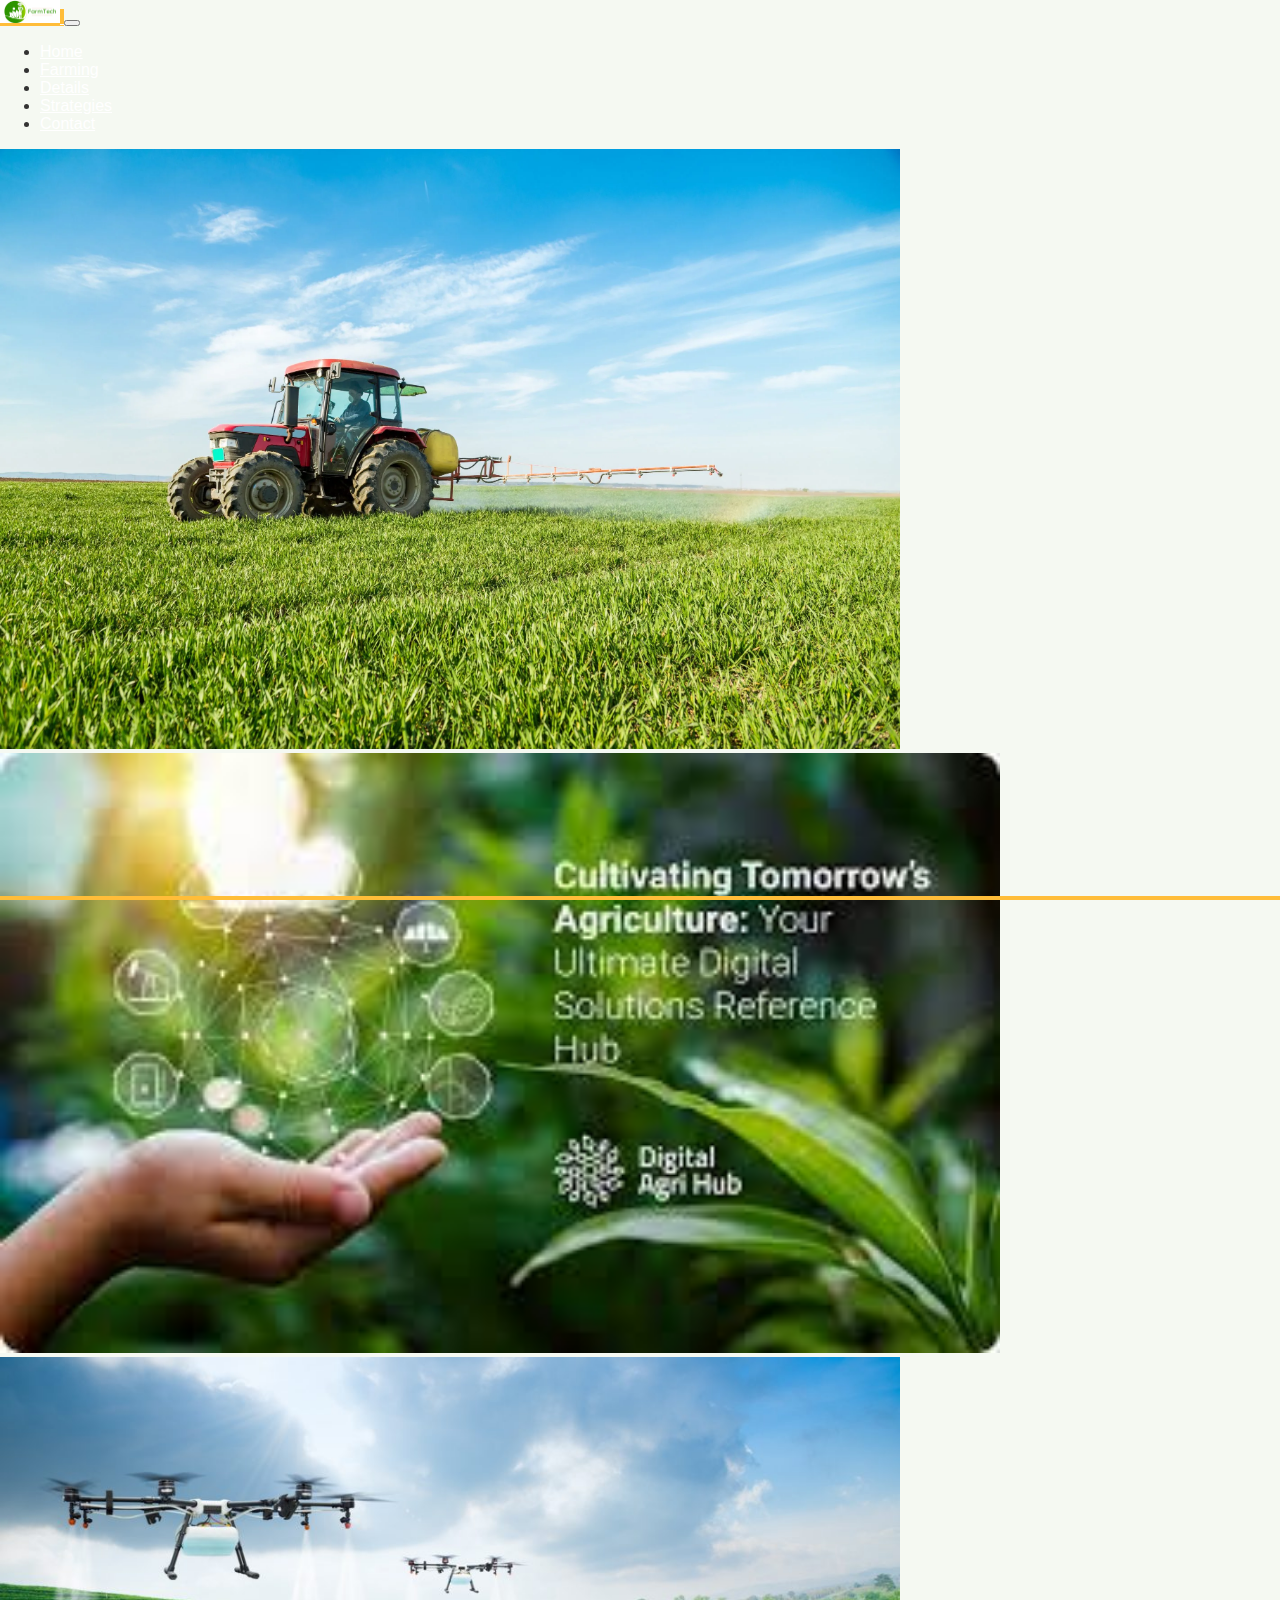
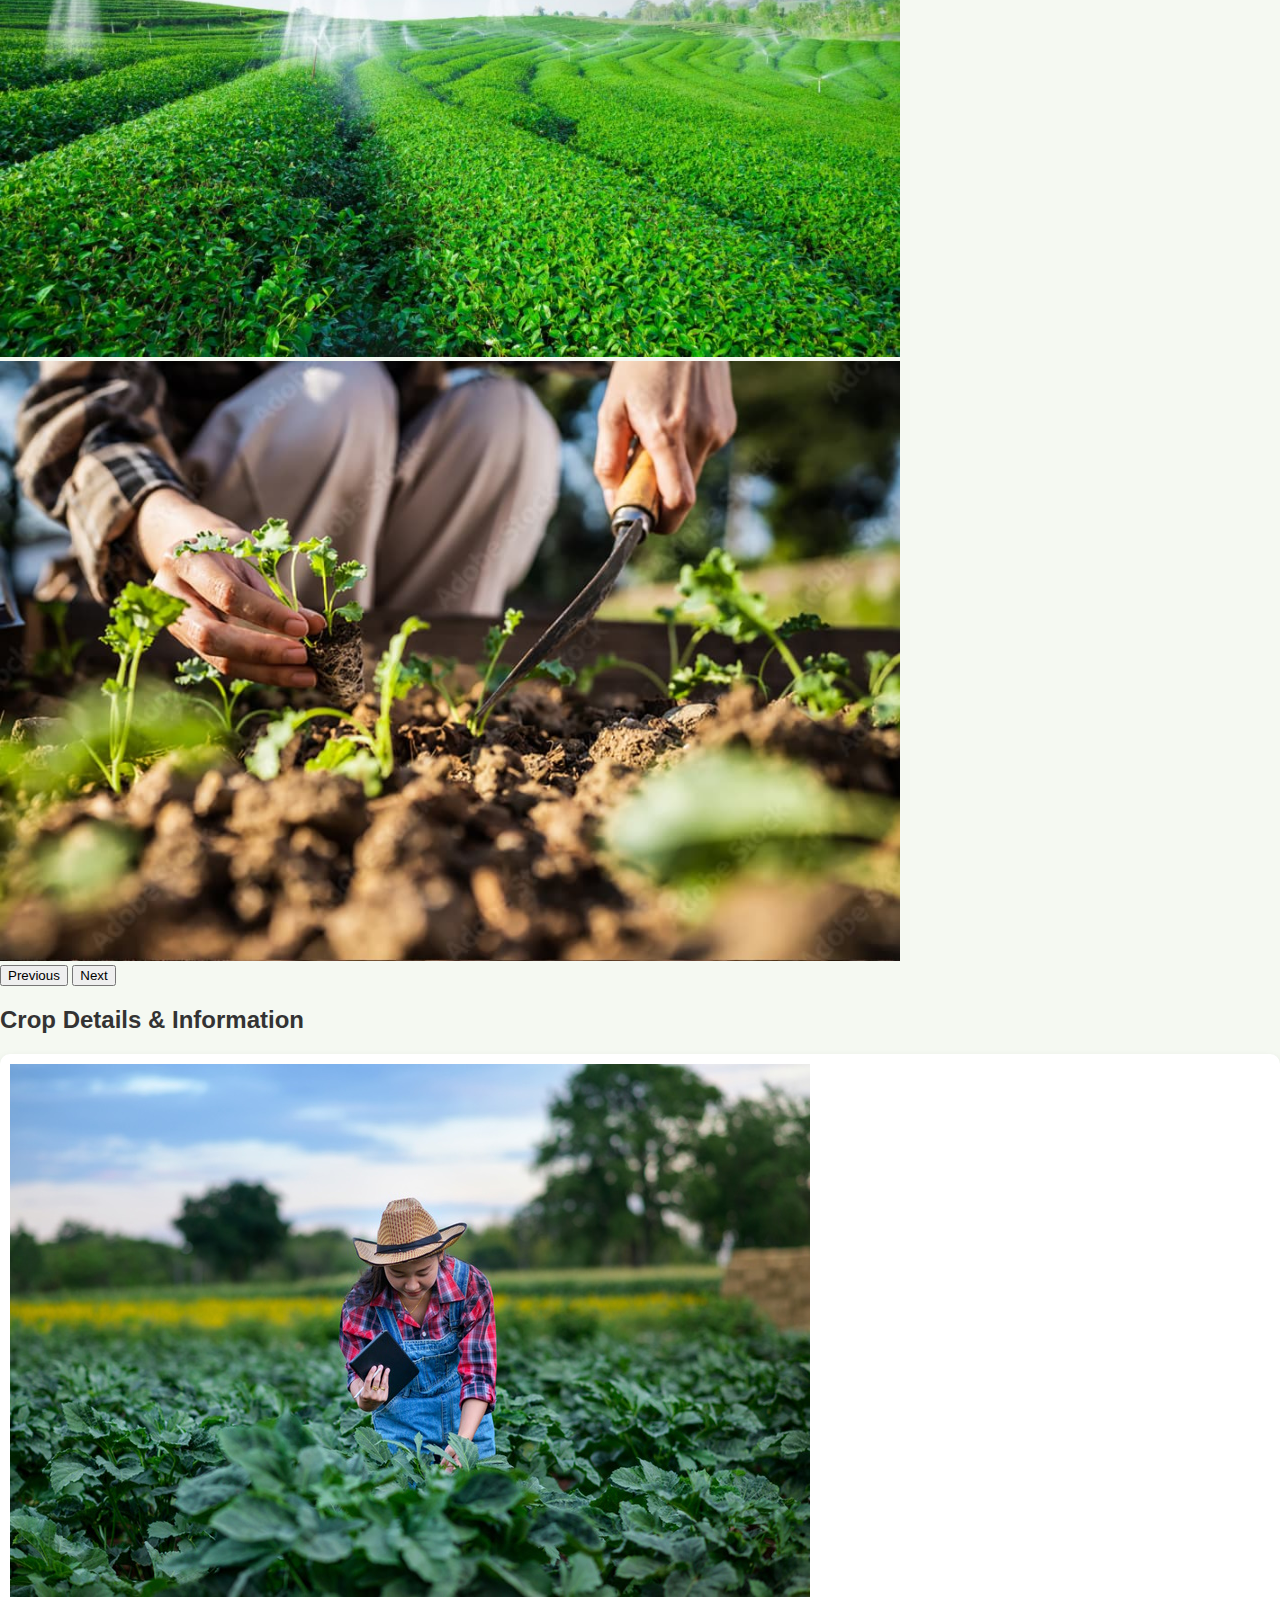
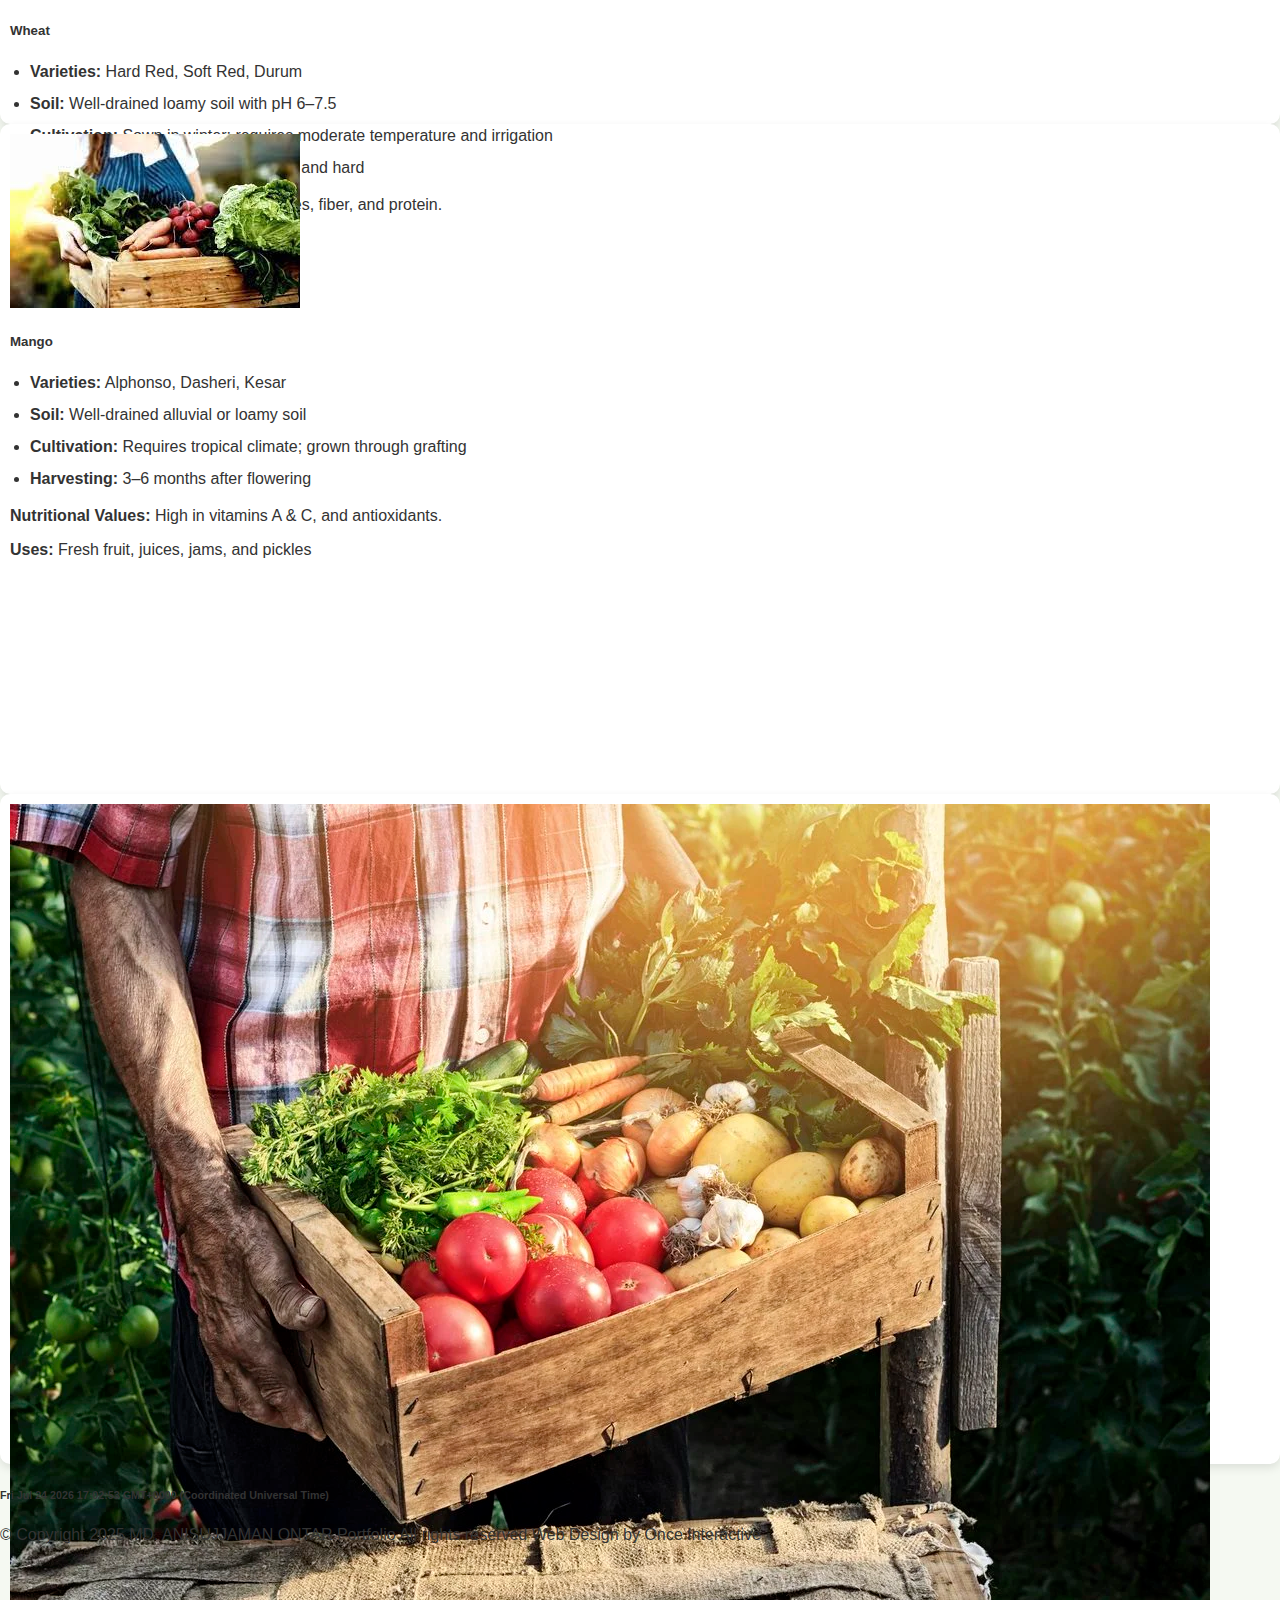
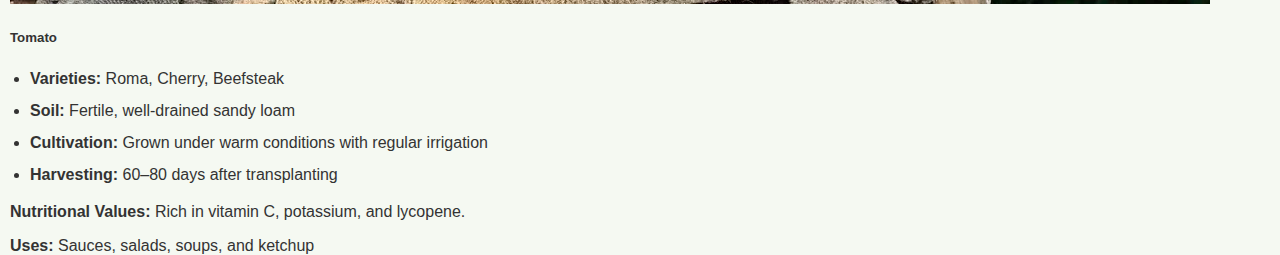
<file: Agricultural Information Hub/Crop-Details.html>
<!DOCTYPE html>
<html lang="en">
<head>
    <meta charset="UTF-8">
    <meta name="viewport" content="width=device-width, initial-scale=1.0">
    <title>Crop Details & Information</title>
    <link rel="stylesheet" href="https://cdnjs.cloudflare.com/ajax/libs/bootstrap/5.3.8/css/bootstrap.min.css" integrity="sha512-2bBQCjcnw658Lho4nlXJcc6WkV/UxpE/sAokbXPxQNGqmNdQrWqtw26Ns9kFF/yG792pKR1Sx8/Y1Lf1XN4GKA==" crossorigin="anonymous" referrerpolicy="no-referrer" />
    <link rel="stylesheet" href="style.css">
</head>
<body>
  
  <!-- Header-Section -->
  <div class="header-section sticky-top">
    <nav class="navbar navbar-expand-lg bg-success">
      <div class="container">
        <a class="navbar-brand" href="#">
          <img src="images/logo.png" alt="">
        </a>
        <button class="navbar-toggler" type="button" data-bs-toggle="collapse" data-bs-target="#navbarNav" aria-controls="navbarNav" aria-expanded="false"  aria-label="Toggle navigation">
          <span class="navbar-toggler-icon"></span>
        </button>
        <div class="collapse navbar-collapse" id="navbarNav">
          <ul class="navbar-nav ms-auto">
            <li class="nav-item">
              <a class="nav-link"  href="index.html">Home</a>
            </li>
            <li class="nav-item">
              <a class="nav-link" href="Farming-Guides.html">Farming</a>
            </li>
            <li class="nav-item">
              <a class="nav-link" href="Crop-Details.html">Details</a>
            </li>
            <li class="nav-item">
              <a class="nav-link" href="Pest-Control-Strategies.html">Strategies</a>
            </li>
            <li class="nav-item">
              <a class="nav-link" href="Contact-Form.html">Contact</a>
            </li>
          </ul>
        </div>
      </div>
    </nav>
  </div>


  <!-- Hero-Section -->
  <section class="hero-section">
    <div id="carouselExampleControlsNoTouching" class="carousel slide" data-bs-touch="false">
      <div class="carousel-inner">
        <div class="carousel-item active">
          <img src="images/9.webp" class="d-block w-100" alt="...">
        </div>
        <div class="carousel-item">
          <img src="images/10.jpg" class="d-block w-100" alt="...">
        </div>
        <div class="carousel-item">
          <img src="images/11.jpg" class="d-block w-100"alt="...">
        </div>
        <div class="carousel-item">
          <img src="images/3.jpg" class="d-block w-100" alt="...">
        </div>
      </div>
      <button class="carousel-control-prev" type="button" data-bs-target="#carouselExampleControlsNoTouching" data-bs-slide="prev">
        <span class="carousel-control-prev-icon" aria-hidden="true"></span>
        <span class="visually-hidden">Previous</span>
      </button>
      <button class="carousel-control-next" type="button" data-bs-target="#carouselExampleControlsNoTouching" data-bs-slide="next">
        <span class="carousel-control-next-icon" aria-hidden="true"></span>
        <span class="visually-hidden">Next</span>
      </button>
    </div>
  </section>


  <!-- Details-Section -->
  <section class="crop-section">
    <div class="container py-5">
      <h2 class="box text-center pb-3 pt-2 mb-4 text-light bg-success"> Crop Details & Information</h2>
          <div class="row g-4">
            <div class="col-md-6 col-lg-4">
              <div class="card guide-card">
               <img src="images/02.jpg" class="card-img-top crop-img" alt="Wheat">
                <div class="card-body crop-info">
                  <h5>Wheat</h5>
                  <ul class="info-list">
                  <li><strong>Varieties:</strong> Hard Red, Soft Red, Durum</li>
                  <li><strong>Soil:</strong> Well-drained loamy soil with pH 6–7.5</li>
                  <li><strong>Cultivation:</strong> Sown in winter; requires moderate temperature and irrigation</li>
                  <li><strong>Harvesting:</strong> When grains turn golden and hard</li>
                  </ul>
                    <div class="nutritional-values">
                    <strong>Nutritional Values:</strong> Rich in carbohydrates, fiber, and protein.
                    </div>
                    <p class="mt-2"><strong>Uses:</strong> Bread, pasta, flour, cereals</p>
                </div>
              </div>
            </div>

            <div class="col-md-6 col-lg-4">
              <div class="card guide-card">
                <img src="images/00.jpg" class="card-img-top crop-img" alt="Mango">
                  <div class="card-body crop-info">
                    <h5>Mango</h5>
                    <ul class="info-list">
                      <li><strong>Varieties:</strong> Alphonso, Dasheri, Kesar</li>
                      <li><strong>Soil:</strong> Well-drained alluvial or loamy soil</li>
                      <li><strong>Cultivation:</strong> Requires tropical climate; grown through grafting</li>
                      <li><strong>Harvesting:</strong> 3–6 months after flowering</li>
                    </ul>
                    <div class="nutritional-values">
                      <strong>Nutritional Values:</strong> High in vitamins A & C, and antioxidants.
                    </div>
                    <p class="mt-2"><strong>Uses:</strong> Fresh fruit, juices, jams, and pickles</p>
                  </div>
              </div>
            </div>

            <div class="col-md-6 col-lg-4">
              <div class="card guide-card">
                <img src="images/01.webp" class="card-img-top crop-img" alt="Tomato">
                  <div class="card-body crop-info">
                    <h5>Tomato</h5>
                      <ul class="info-list">
                        <li><strong>Varieties:</strong> Roma, Cherry, Beefsteak</li>
                          <li><strong>Soil:</strong> Fertile, well-drained sandy loam</li>
                          <li><strong>Cultivation:</strong> Grown under warm conditions with regular irrigation</li>
                          <li><strong>Harvesting:</strong> 60–80 days after transplanting</li>
                        </ul>
                        <div class="nutritional-values">
                          <strong>Nutritional Values:</strong> Rich in vitamin C, potassium, and lycopene.
                        </div>
                        <p class="mt-2"><strong>Uses:</strong> Sauces, salads, soups, and ketchup</p>
                  </div>
                </div>
            </div>
        </div>
    </div>
  </section>



  <!-- Footer-Section -->
  <section class=" footer-section bg-dark text-light ">
    <div class="container text-center pb-1">
        <h6 id="time" class="pt-4"></h6>
        <p>© Copyright 2025 MD. ANISUJJAMAN ONTAR Portfolio All rights reserved Web Design by Once Interactive</p>
    </div>


    <script>
        function updateTime () {
            const td = new Date ();
            document.getElementById ("time") .innerHTML = td;
        }
        updateTime();
        setInterval(updateTime, 1000);
    </script>


    <script>
      const form = document.getElementById("contactForm");

      form.addEventListener("submit", function (event) {
        const name_variable = document.getElementById("name").value.trim();
        const email_variable = document.getElementById("email").value.trim();
        const subject_variable = document.getElementById("subject").value.trim();
        const message_variable = document.getElementById("message").value.trim();
        const attachment_variable = document.getElementById("attachment").value.trim();

        if (name_variable === "" || email_variable === "") {
          alert("Please fill in all fields.");
          event.preventDefault(); // stop submit
        } else {
          alert("✅ Thank you! Your inquiry has been submitted successfully. We’ll contact you soon!");
        }
      });
    </script>

  </section>
    <script src="https://cdnjs.cloudflare.com/ajax/libs/bootstrap/5.3.8/js/bootstrap.bundle.min.js" integrity="sha512-HvOjJrdwNpDbkGJIG2ZNqDlVqMo77qbs4Me4cah0HoDrfhrbA+8SBlZn1KrvAQw7cILLPFJvdwIgphzQmMm+Pw==" crossorigin="anonymous" referrerpolicy="no-referrer"></script>
</body>
</html>
</file>
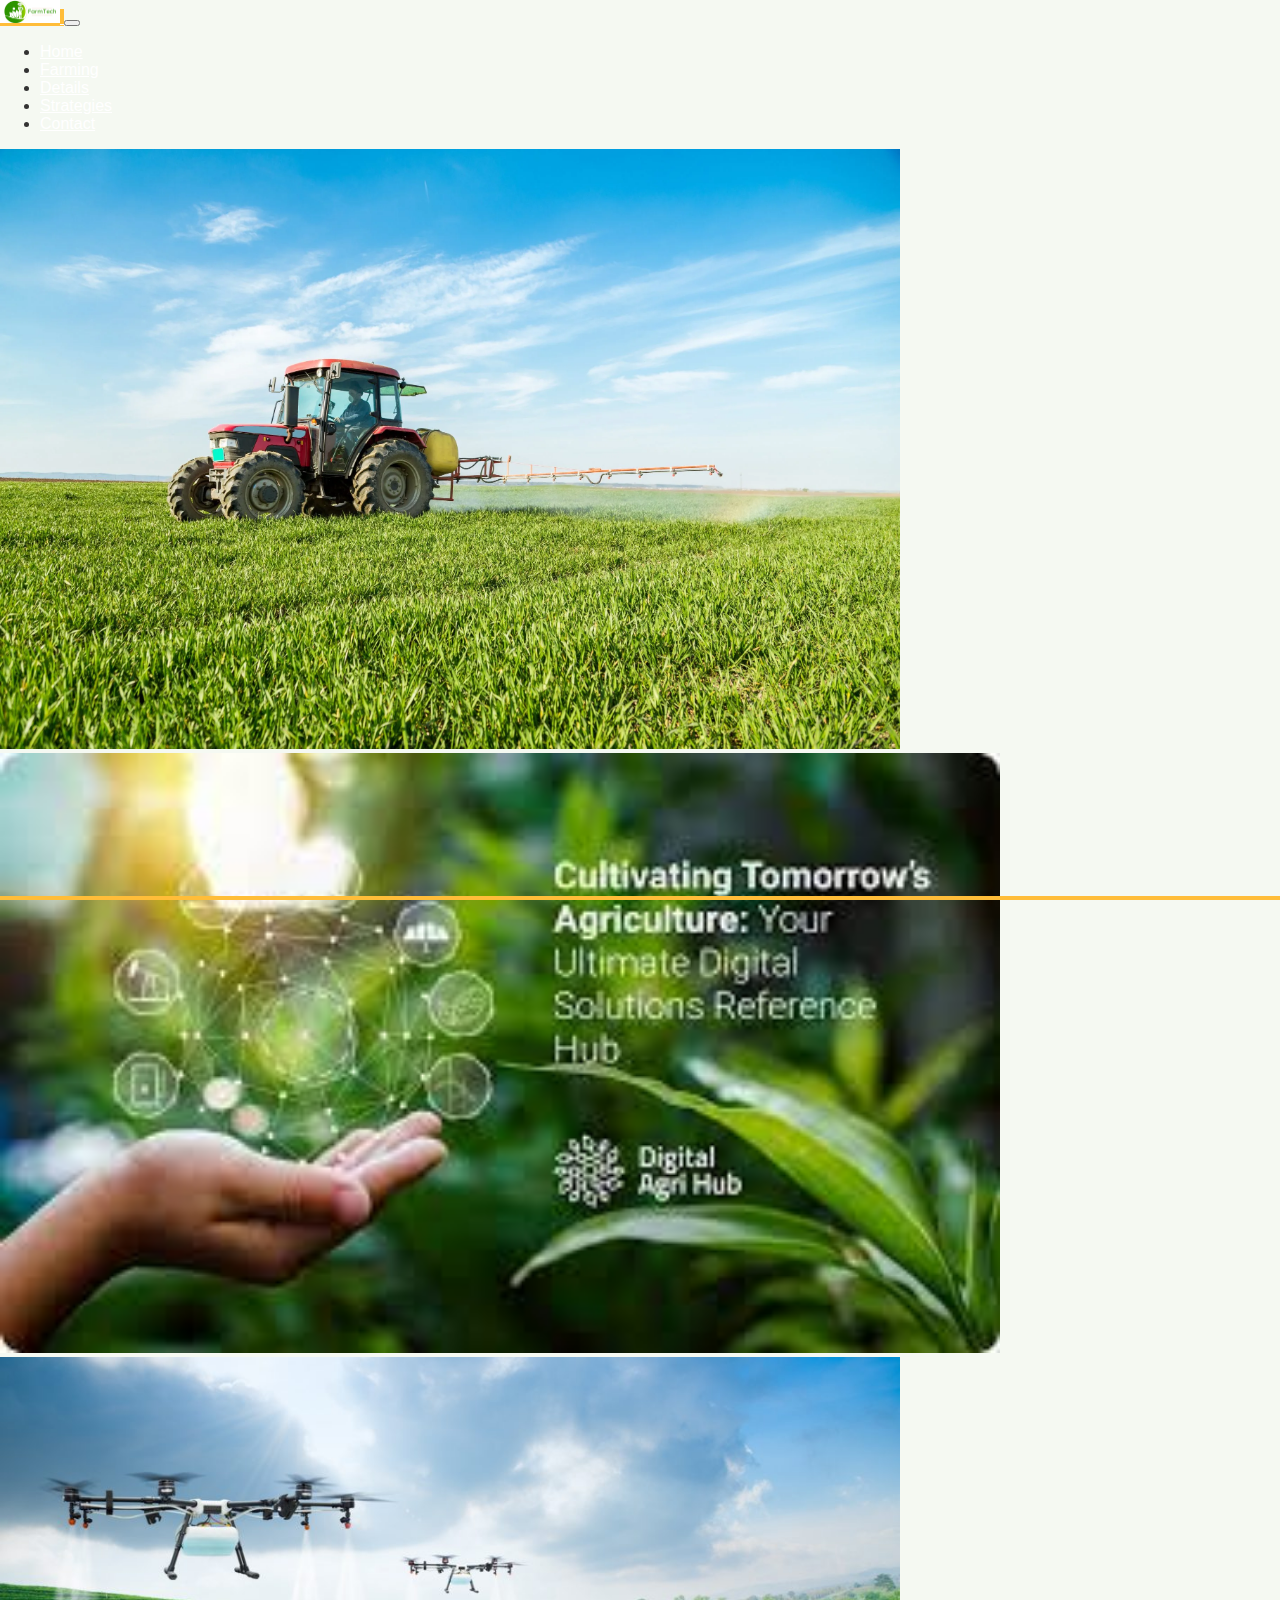
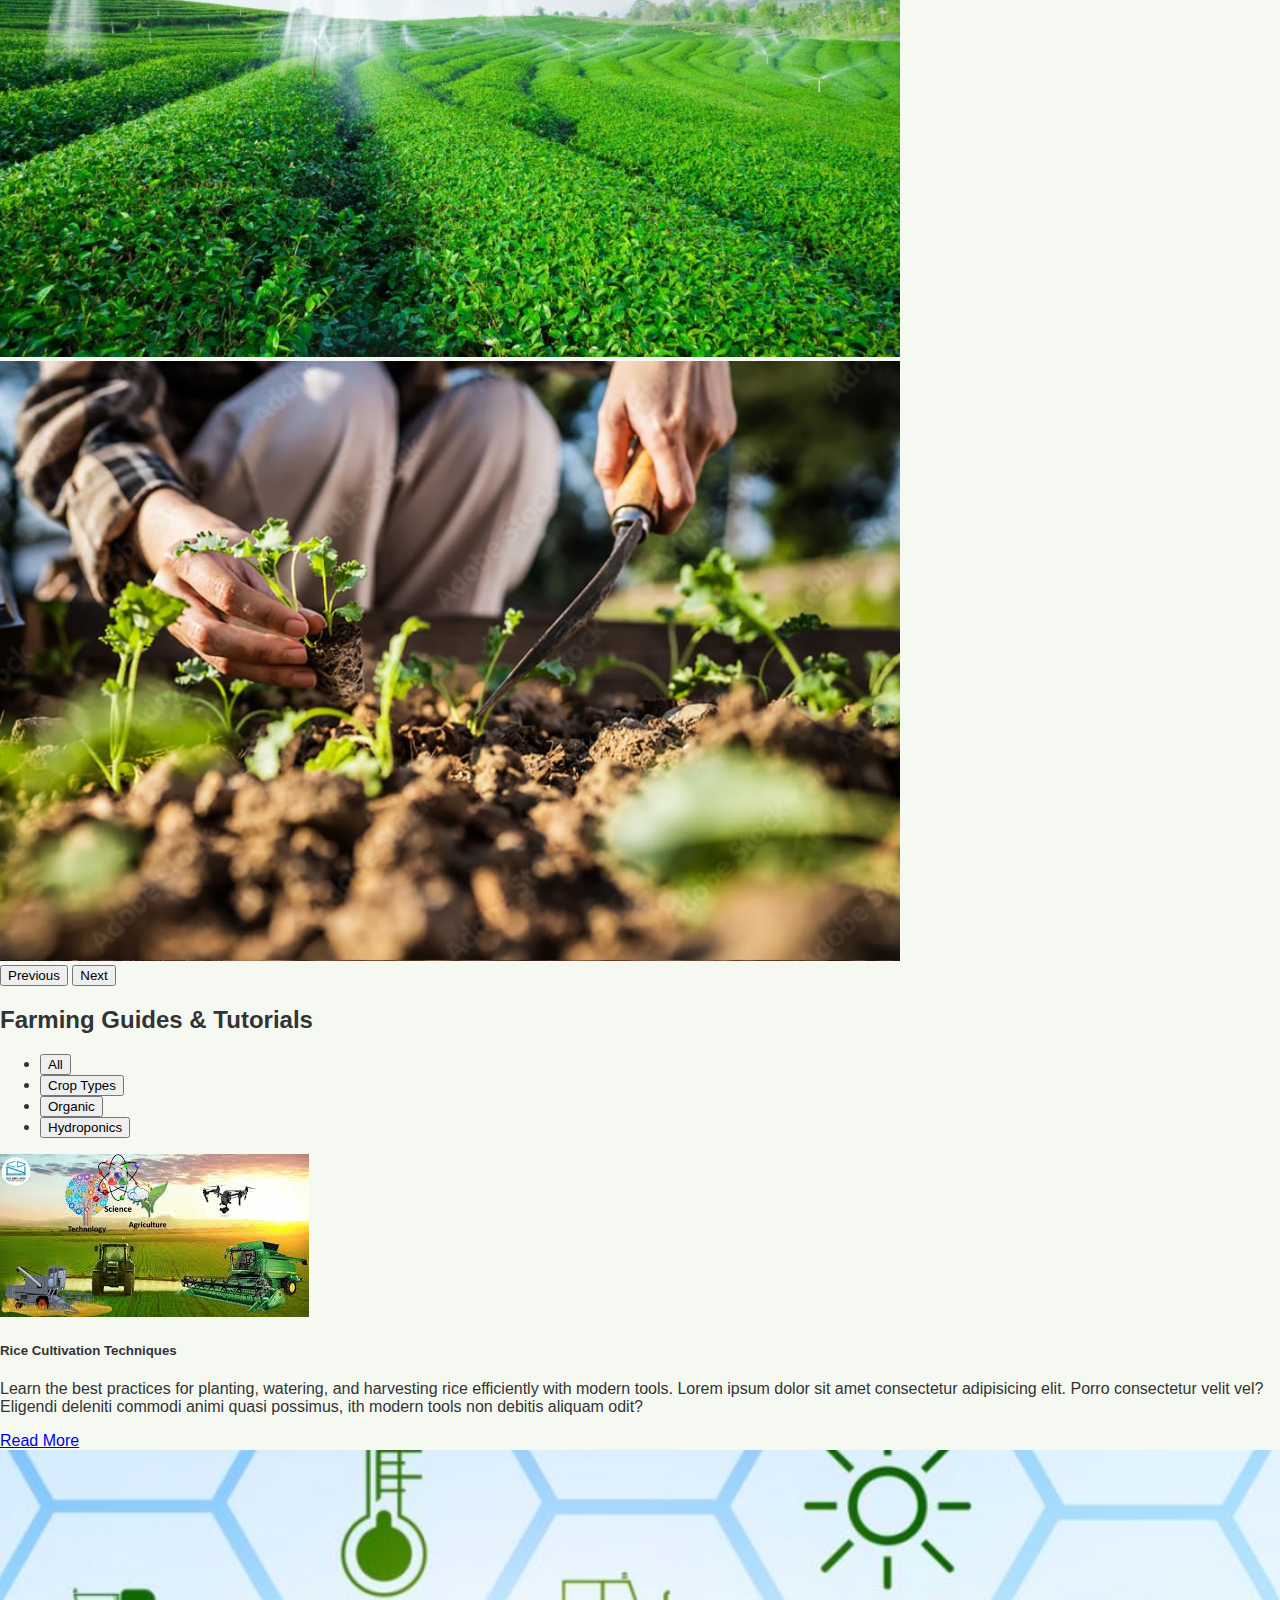
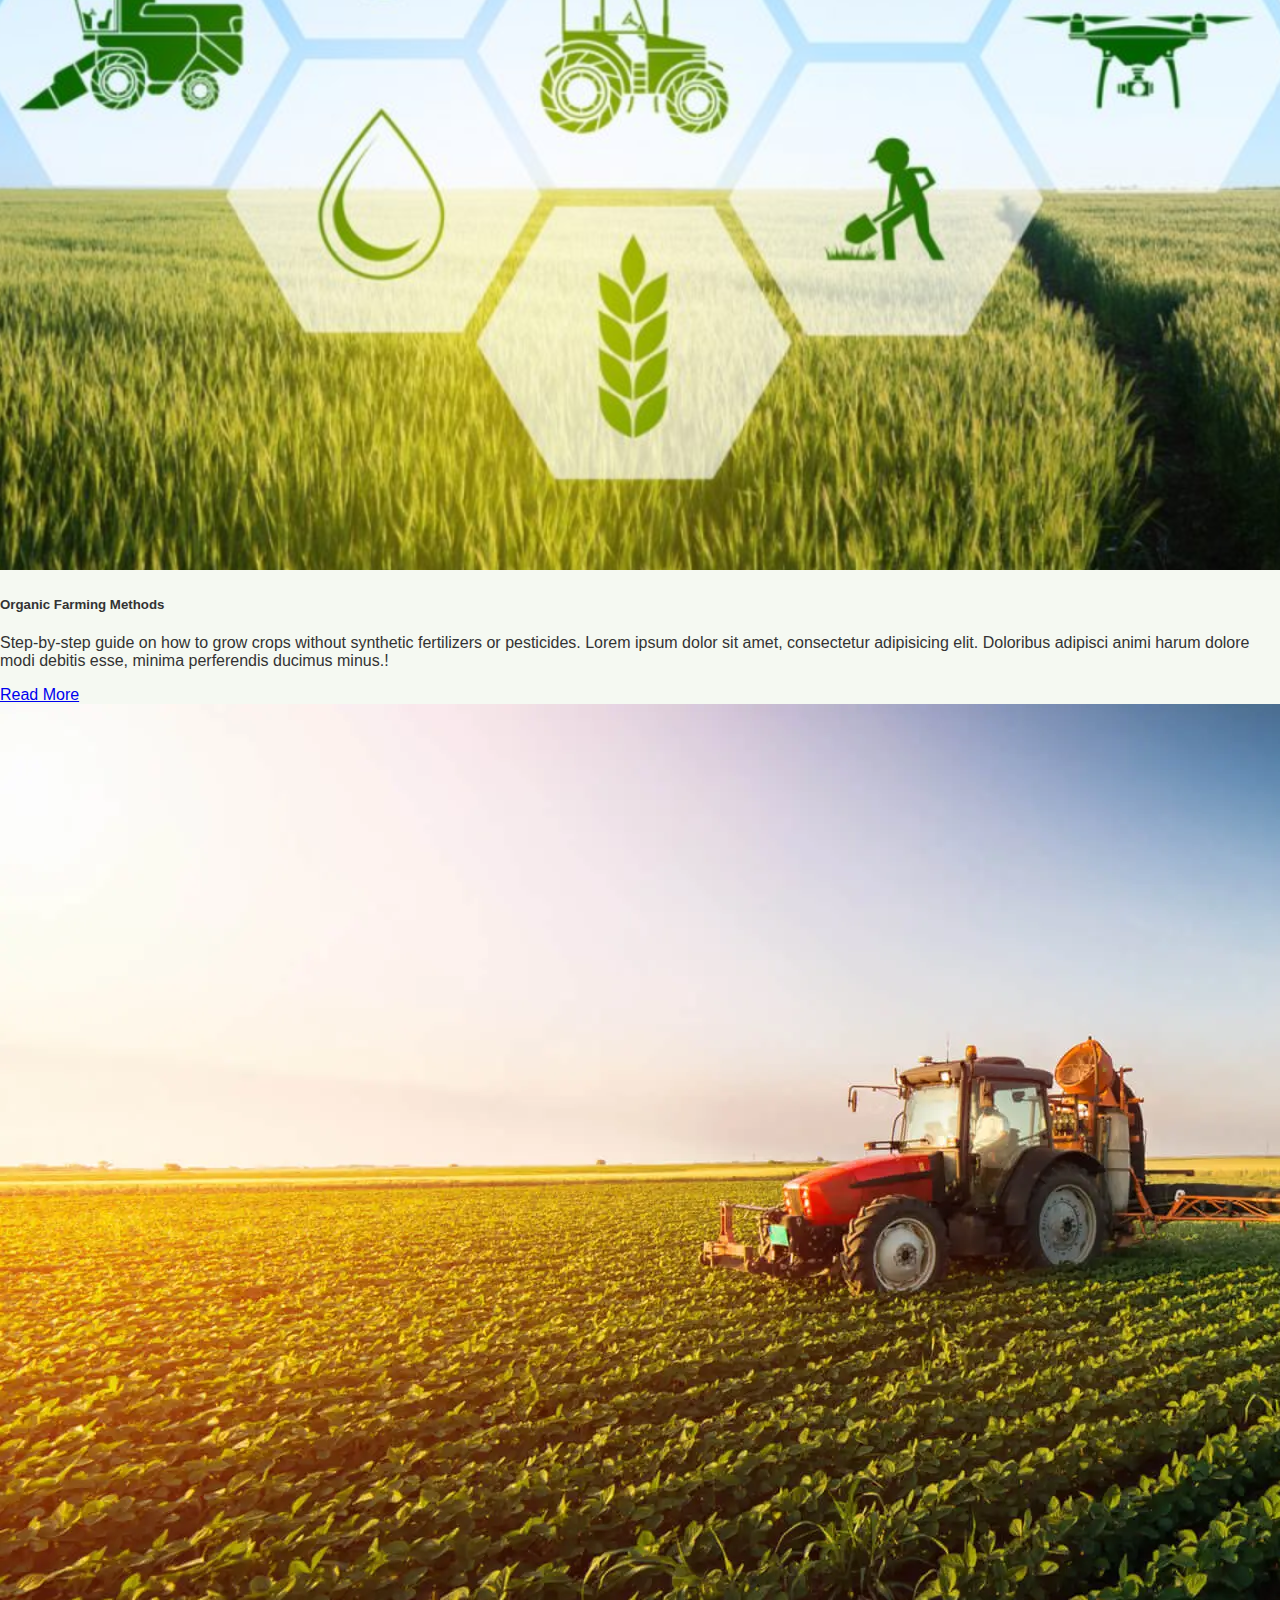
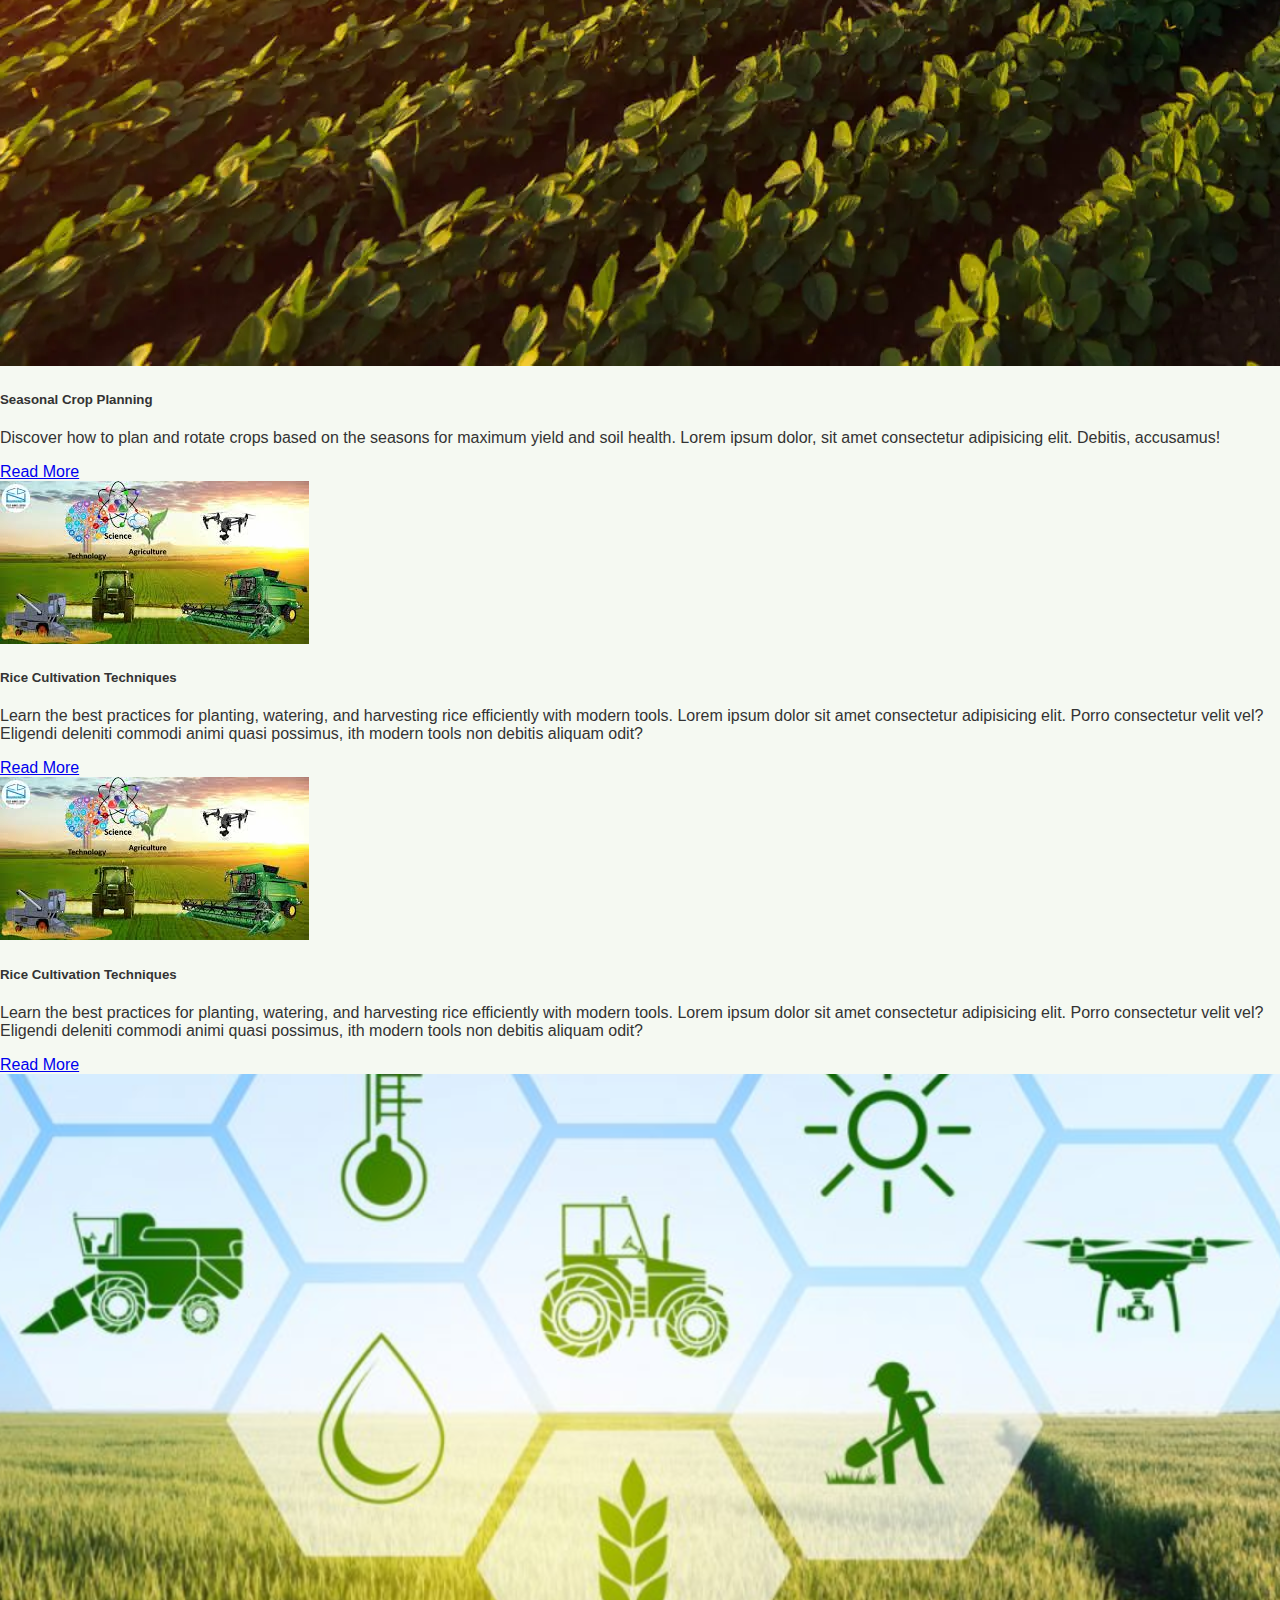
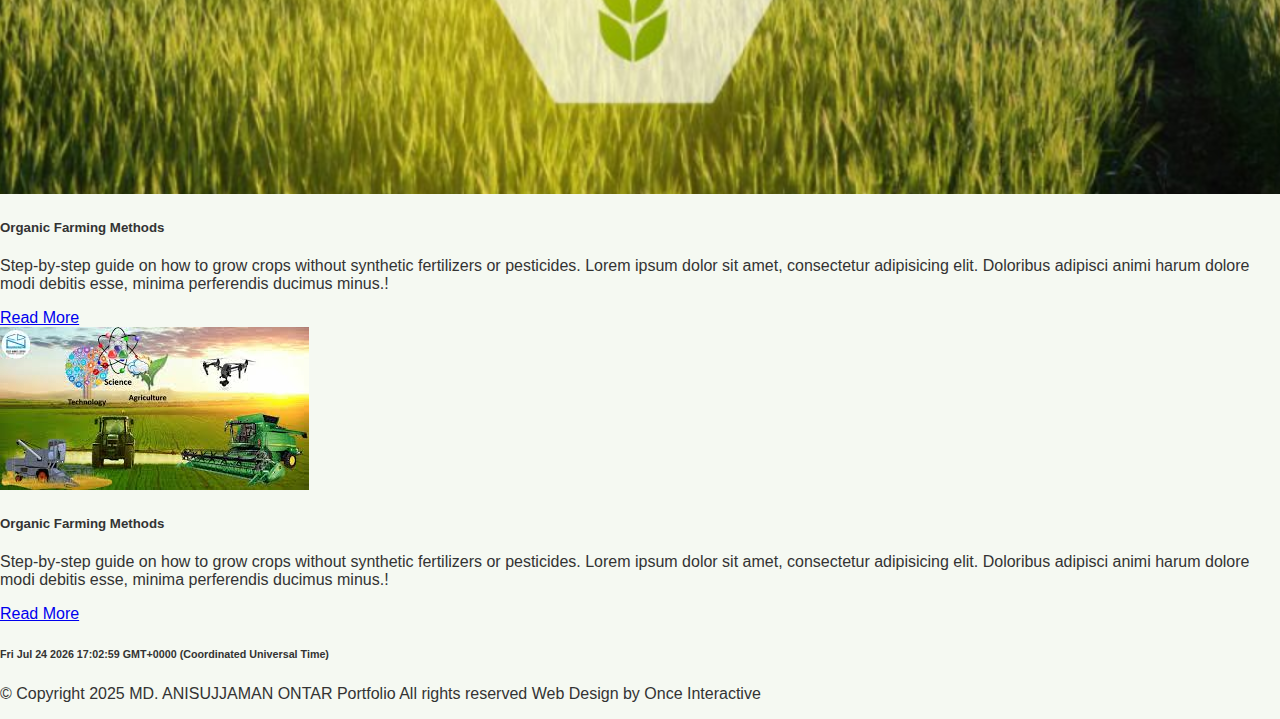
<file: Agricultural Information Hub/Farming-Guides.html>
<!DOCTYPE html>
<html lang="en">
<head>
    <meta charset="UTF-8">
    <meta name="viewport" content="width=device-width, initial-scale=1.0">
    <title>Farming-Guides</title>
    <link rel="stylesheet" href="https://cdnjs.cloudflare.com/ajax/libs/bootstrap/5.3.8/css/bootstrap.min.css" integrity="sha512-2bBQCjcnw658Lho4nlXJcc6WkV/UxpE/sAokbXPxQNGqmNdQrWqtw26Ns9kFF/yG792pKR1Sx8/Y1Lf1XN4GKA==" crossorigin="anonymous" referrerpolicy="no-referrer" />
    <link rel="stylesheet" href="style.css">
</head>
<body>
  
  <!-- Header-Section -->
  <div class="header-section sticky-top">
    <nav class="navbar navbar-expand-lg bg-success">
      <div class="container">
        <a class="navbar-brand" href="#">
          <img src="images/logo.png" alt="">
        </a>
        <button class="navbar-toggler" type="button" data-bs-toggle="collapse" data-bs-target="#navbarNav" aria-controls="navbarNav" aria-expanded="false"  aria-label="Toggle navigation">
          <span class="navbar-toggler-icon"></span>
        </button>
        <div class="collapse navbar-collapse" id="navbarNav">
          <ul class="navbar-nav ms-auto">
            <li class="nav-item">
              <a class="nav-link"  href="index.html">Home</a>
            </li>
            <li class="nav-item">
              <a class="nav-link" href="Farming-Guides.html">Farming</a>
            </li>
            <li class="nav-item">
              <a class="nav-link" href="Crop-Details.html">Details</a>
            </li>
            <li class="nav-item">
              <a class="nav-link" href="Pest-Control-Strategies.html">Strategies</a>
            </li>
            <li class="nav-item">
              <a class="nav-link" href="Contact-Form.html">Contact</a>
            </li>
          </ul>
        </div>
      </div>
    </nav>
  </div>


  <!-- Hero-Section -->
  <section class="hero-section">
    <div id="carouselExampleControlsNoTouching" class="carousel slide" data-bs-touch="false">
      <div class="carousel-inner">
        <div class="carousel-item active">
          <img src="images/9.webp" class="d-block w-100" alt="...">
        </div>
        <div class="carousel-item">
          <img src="images/10.jpg" class="d-block w-100" alt="...">
        </div>
        <div class="carousel-item">
          <img src="images/11.jpg" class="d-block w-100"alt="...">
        </div>
        <div class="carousel-item">
          <img src="images/3.jpg" class="d-block w-100" alt="...">
        </div>
      </div>
      <button class="carousel-control-prev" type="button" data-bs-target="#carouselExampleControlsNoTouching" data-bs-slide="prev">
        <span class="carousel-control-prev-icon" aria-hidden="true"></span>
        <span class="visually-hidden">Previous</span>
      </button>
      <button class="carousel-control-next" type="button" data-bs-target="#carouselExampleControlsNoTouching" data-bs-slide="next">
        <span class="carousel-control-next-icon" aria-hidden="true"></span>
        <span class="visually-hidden">Next</span>
      </button>
    </div>
  </section>

  <!-- Farming Guides Section -->
  <section class="farming-guides">
    <div class="container py-5">
      <h2 class="box text-center pb-3 pt-2 mb-4 text-light bg-success"> Farming Guides & Tutorials</h2>

      <ul class="nav justify-content-center" id="myTab" role="tablist">
        <li class="nav-item" role="presentation">
          <button class="btn btn-success category-btn mx-1" id="contact-tab" data-bs-toggle="tab" data-bs-target="#contact-tab-pane" type="button" role="tab" aria-controls="contact-tab-pane" aria-selected="false">All</button>
        </li>
        <li class="nav-item" role="presentation">
          <button class="btn btn-outline-success category-btn mx-1" id="home-tab" data-bs-toggle="tab" data-bs-target="#home-tab-pane" type="button" role="tab" aria-controls="home-tab-pane" aria-selected="true">Crop Types</button>
        </li>
        <li class="nav-item" role="presentation">
          <button class="btn btn-outline-success category-btn mx-1" id="profile-tab" data-bs-toggle="tab" data-bs-target="#profile-tab-pane" type="button" role="tab" aria-controls="profile-tab-pane" aria-selected="false">Organic</button>
        </li>
        <li class="nav-item" role="presentation">
          <button class="btn btn-outline-success category-btn mx-1" id="contact-tab" data-bs-toggle="tab" data-bs-target="#contact-tab-pane" type="button" role="tab" aria-controls="contact-tab-pane" aria-selected="false">Hydroponics</button>
        </li>
  
      </ul>
      <div class="tab-content mt-4" id="myTabContent">
        <div class="tab-pane fade show active" id="home-tab-pane" role="tabpanel" aria-labelledby="home-tab" tabindex="0">
          <div class="row g-4">
            <div class="col-md-4">
              <div class="card guide-card">
                <img src="images/000.jpg" class="card-img-top" alt="Rice Farming">
                  <div class="card-body">
                    <h5 class="card-title">Rice Cultivation Techniques</h5>
                      <p class="card-text">Learn the best practices for planting, watering, and harvesting rice efficiently with modern tools. Lorem ipsum dolor sit amet consectetur adipisicing elit. Porro consectetur velit vel? Eligendi deleniti commodi animi quasi possimus, ith modern tools non debitis aliquam odit?</p>
                      <a href="#" class="btn btn-success btn-sm">Read More</a>
                  </div>
              </div>
            </div>
            <div class="col-md-4">
              <div class="card guide-card">
                <img src="images/001.png" class="card-img-top" alt="Organic Farming">
                  <div class="card-body">
                    <h5 class="card-title">Organic Farming Methods</h5>
                      <p class="card-text">Step-by-step guide on how to grow crops without synthetic fertilizers or pesticides. Lorem ipsum dolor sit amet, consectetur adipisicing elit. Doloribus adipisci animi harum dolore modi debitis esse, minima perferendis ducimus minus.!</p>
                      <a href="#" class="btn btn-success btn-sm">Read More</a>
                  </div>
              </div>
            </div>
            <div class="col-md-4">
              <div class="card guide-card">
                <img src="images/002.webp" class="card-img-top" alt="Seasonal Farming">
                <div class="card-body">
                  <h5 class="card-title">Seasonal Crop Planning</h5>
                  <p class="card-text">Discover how to plan and rotate crops based on the seasons for maximum yield and soil health. Lorem ipsum dolor, sit amet consectetur adipisicing elit. Debitis, accusamus!</p>
                  <a href="#" class="btn btn-success btn-sm">Read More</a>
                </div>
              </div>
            </div>
          </div>
        </div>
        <div class="tab-pane fade" id="profile-tab-pane" role="tabpanel" aria-labelledby="profile-tab" tabindex="0">
          <div class="col-md-4">
                <div class="card guide-card">
                  <img src="images/000.jpg" class="card-img-top" alt="Rice Farming">
                  <div class="card-body">
                    <h5 class="card-title">Rice Cultivation Techniques</h5>
                    <p class="card-text">Learn the best practices for planting, watering, and harvesting rice efficiently with modern tools. Lorem ipsum dolor sit amet consectetur adipisicing elit. Porro consectetur velit vel? Eligendi deleniti commodi animi quasi possimus, ith modern tools non debitis aliquam odit?</p>
                    <a href="#" class="btn btn-success btn-sm">Read More</a>
                  </div>
                </div>
              </div>
        </div>
        <div class="tab-pane fade" id="contact-tab-pane" role="tabpanel" aria-labelledby="contact-tab" tabindex="0">
          <div class="row g-4">
              <div class="col-md-4">
                <div class="card guide-card">
                  <img src="images/000.jpg" class="card-img-top" alt="Rice Farming">
                  <div class="card-body">
                    <h5 class="card-title">Rice Cultivation Techniques</h5>
                    <p class="card-text">Learn the best practices for planting, watering, and harvesting rice efficiently with modern tools. Lorem ipsum dolor sit amet consectetur adipisicing elit. Porro consectetur velit vel? Eligendi deleniti commodi animi quasi possimus, ith modern tools non debitis aliquam odit?</p>
                    <a href="#" class="btn btn-success btn-sm">Read More</a>
                  </div>
                </div>
                </div>
                <div class="col-md-4">
                  <div class="card guide-card">
                    <img src="images/001.png" class="card-img-top" alt="Organic Farming">
                    <div class="card-body">
                      <h5 class="card-title">Organic Farming Methods</h5>
                      <p class="card-text">Step-by-step guide on how to grow crops without synthetic fertilizers or pesticides. Lorem ipsum dolor sit amet, consectetur adipisicing elit. Doloribus adipisci animi harum dolore modi debitis esse, minima perferendis ducimus minus.!</p>
                      <a href="#" class="btn btn-success btn-sm">Read More</a>
                    </div>
                  </div>
                </div>
                <div class="col-md-4">
                  <div class="card guide-card">
                    <img src="images/000.jpg" class="card-img-top" alt="Organic Farming">
                    <div class="card-body">
                      <h5 class="card-title">Organic Farming Methods</h5>
                      <p class="card-text">Step-by-step guide on how to grow crops without synthetic fertilizers or pesticides. Lorem ipsum dolor sit amet, consectetur adipisicing elit. Doloribus adipisci animi harum dolore modi debitis esse, minima perferendis ducimus minus.!</p>
                      <a href="#" class="btn btn-success btn-sm">Read More</a>
                    </div>
                  </div>
                </div>
          </div>
        </div>
      </div>
    </div>
  </section>


  <!-- Footer-Section -->
  <section class=" footer-section bg-dark text-light ">
    <div class="container text-center pb-1">
        <h6 id="time" class="pt-4"></h6>
        <p>© Copyright 2025 MD. ANISUJJAMAN ONTAR Portfolio All rights reserved Web Design by Once Interactive</p>
    </div>


    <script>
        function updateTime () {
            const td = new Date ();
            document.getElementById ("time") .innerHTML = td;
        }
        updateTime();
        setInterval(updateTime, 1000);
    </script>


    <script>
      const form = document.getElementById("contactForm");

      form.addEventListener("submit", function (event) {
        const name_variable = document.getElementById("name").value.trim();
        const email_variable = document.getElementById("email").value.trim();
        const subject_variable = document.getElementById("subject").value.trim();
        const message_variable = document.getElementById("message").value.trim();
        const attachment_variable = document.getElementById("attachment").value.trim();

        if (name_variable === "" || email_variable === "") {
          alert("Please fill in all fields.");
          event.preventDefault(); // stop submit
        } else {
          alert("✅ Thank you! Your inquiry has been submitted successfully. We’ll contact you soon!");
        }
      });
    </script>


    <script src="https://cdnjs.cloudflare.com/ajax/libs/bootstrap/5.3.8/js/bootstrap.bundle.min.js" integrity="sha512-HvOjJrdwNpDbkGJIG2ZNqDlVqMo77qbs4Me4cah0HoDrfhrbA+8SBlZn1KrvAQw7cILLPFJvdwIgphzQmMm+Pw==" crossorigin="anonymous" referrerpolicy="no-referrer"></script>
</body>
</html>
</file>
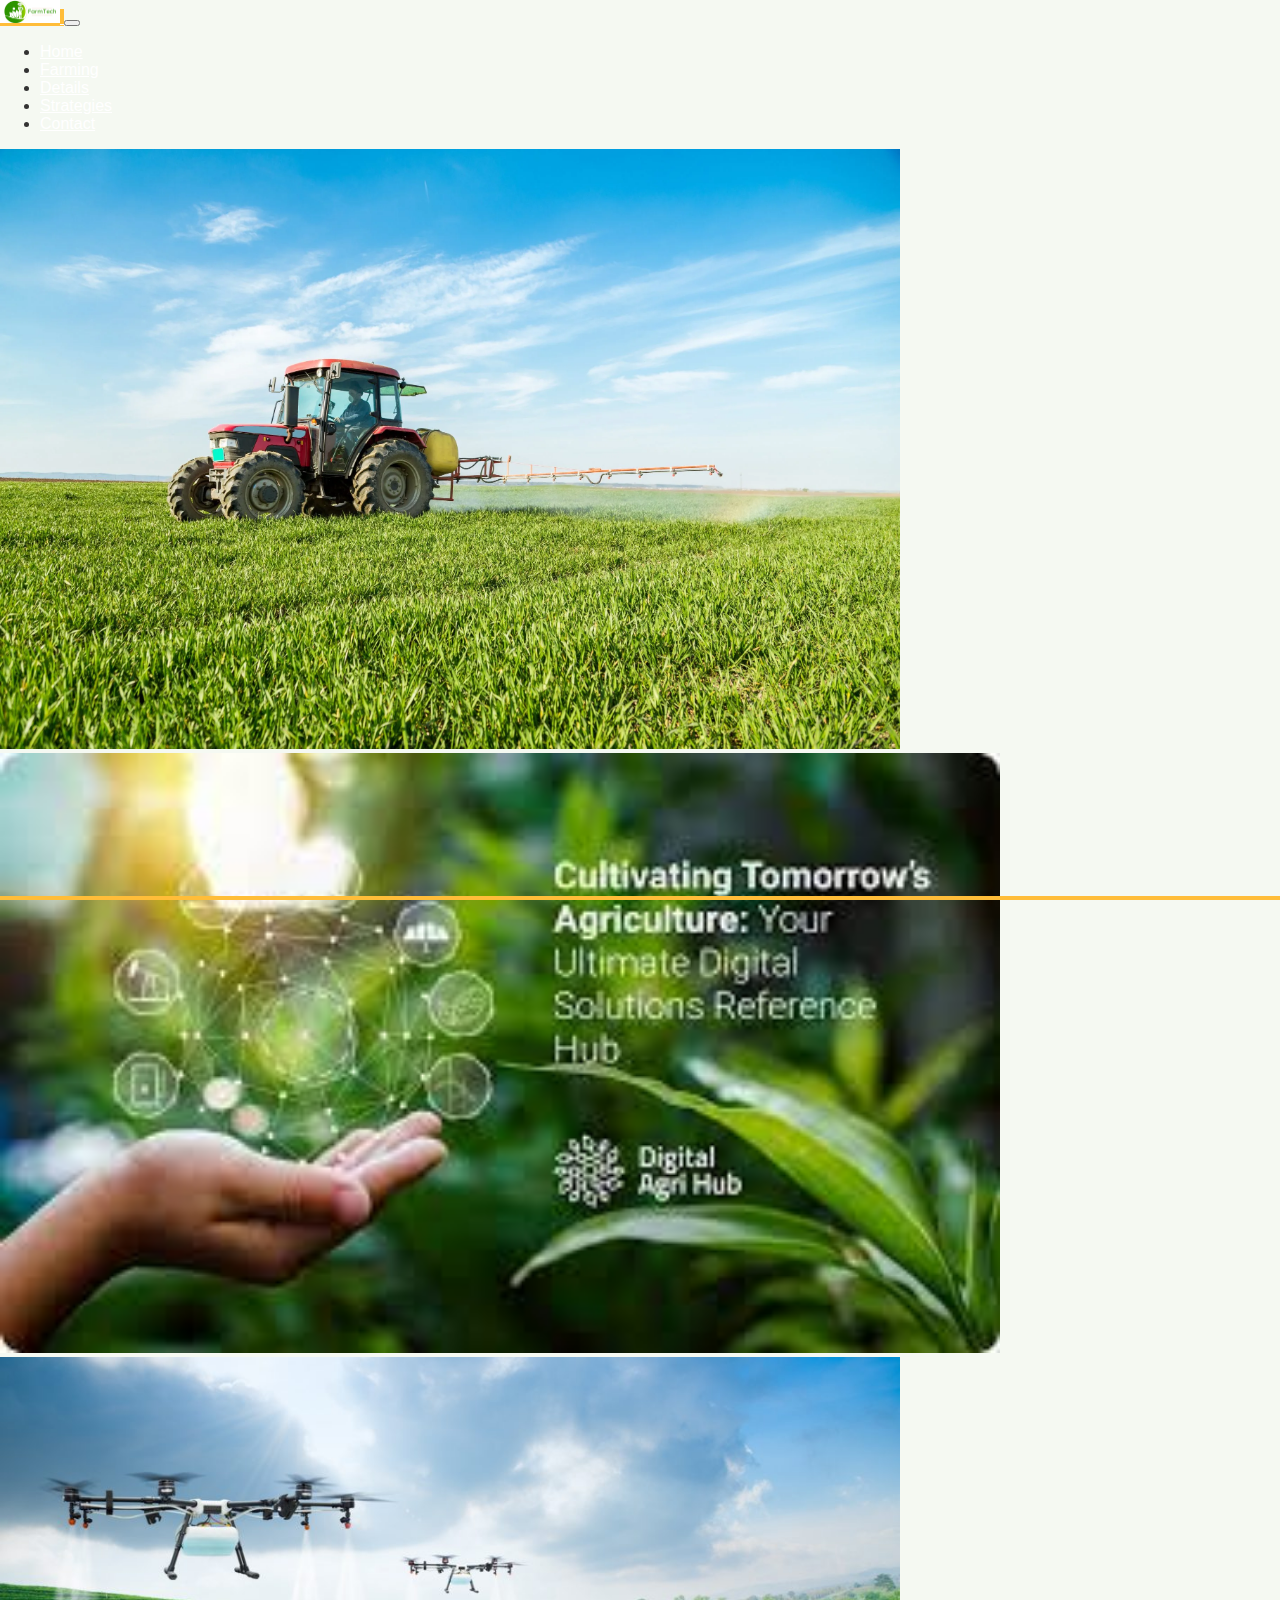
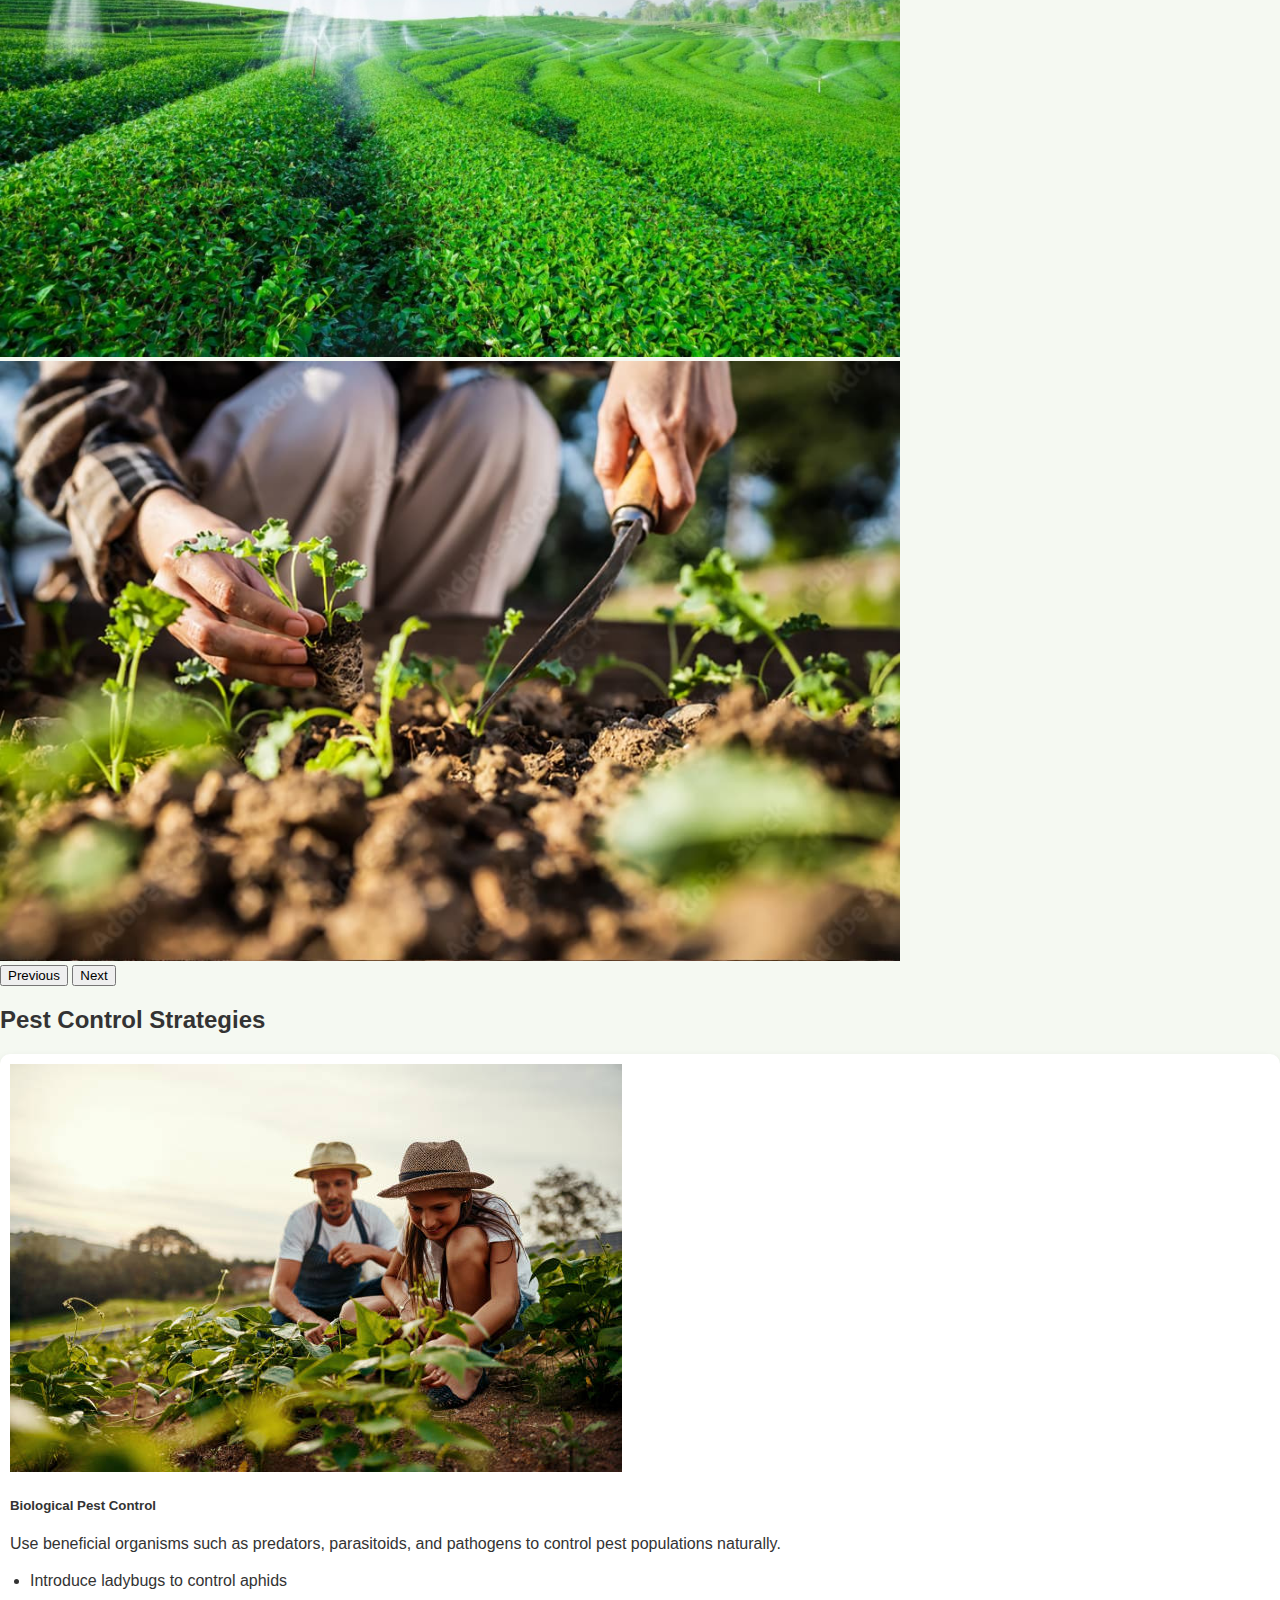
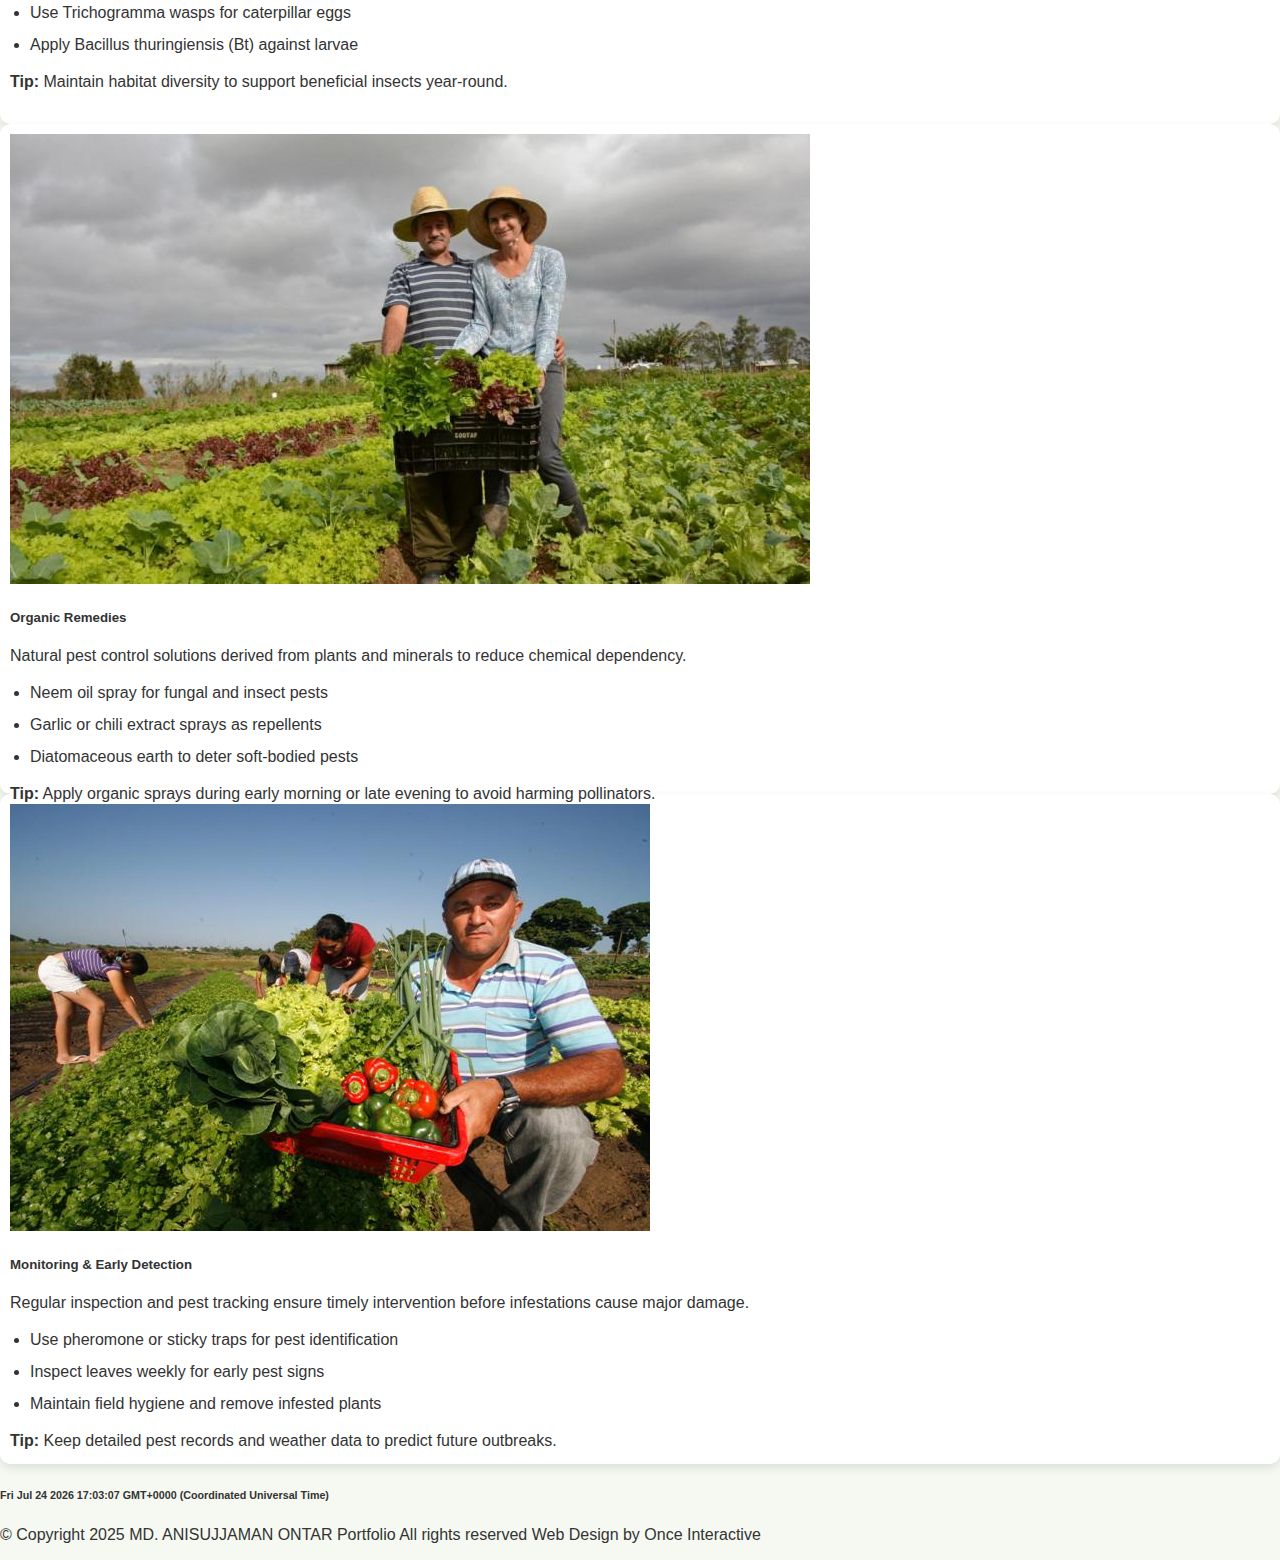
<file: Agricultural Information Hub/Pest-Control-Strategies.html>
<!DOCTYPE html>
<html lang="en">
<head>
    <meta charset="UTF-8">
    <meta name="viewport" content="width=device-width, initial-scale=1.0">
    <title>Pest Control Strategies</title>
    <link rel="stylesheet" href="https://cdnjs.cloudflare.com/ajax/libs/bootstrap/5.3.8/css/bootstrap.min.css" integrity="sha512-2bBQCjcnw658Lho4nlXJcc6WkV/UxpE/sAokbXPxQNGqmNdQrWqtw26Ns9kFF/yG792pKR1Sx8/Y1Lf1XN4GKA==" crossorigin="anonymous" referrerpolicy="no-referrer" />
    <link rel="stylesheet" href="style.css">
</head>
<body>
  
  <!-- Header-Section -->
  <div class="header-section sticky-top">
    <nav class="navbar navbar-expand-lg bg-success">
      <div class="container">
        <a class="navbar-brand" href="#">
          <img src="images/logo.png" alt="">
        </a>
        <button class="navbar-toggler" type="button" data-bs-toggle="collapse" data-bs-target="#navbarNav" aria-controls="navbarNav" aria-expanded="false"  aria-label="Toggle navigation">
          <span class="navbar-toggler-icon"></span>
        </button>
        <div class="collapse navbar-collapse" id="navbarNav">
          <ul class="navbar-nav ms-auto">
            <li class="nav-item">
              <a class="nav-link"  href="index.html">Home</a>
            </li>
            <li class="nav-item">
              <a class="nav-link" href="Farming-Guides.html">Farming</a>
            </li>
            <li class="nav-item">
              <a class="nav-link" href="Crop-Details.html">Details</a>
            </li>
            <li class="nav-item">
              <a class="nav-link" href="Pest-Control-Strategies.html">Strategies</a>
            </li>
            <li class="nav-item">
              <a class="nav-link" href="Contact-Form.html">Contact</a>
            </li>
          </ul>
        </div>
      </div>
    </nav>
  </div>


  <!-- Hero-Section -->
  <section class="hero-section">
    <div id="carouselExampleControlsNoTouching" class="carousel slide" data-bs-touch="false">
      <div class="carousel-inner">
        <div class="carousel-item active">
          <img src="images/9.webp" class="d-block w-100" alt="...">
        </div>
        <div class="carousel-item">
          <img src="images/10.jpg" class="d-block w-100" alt="...">
        </div>
        <div class="carousel-item">
          <img src="images/11.jpg" class="d-block w-100"alt="...">
        </div>
        <div class="carousel-item">
          <img src="images/3.jpg" class="d-block w-100" alt="...">
        </div>
      </div>
      <button class="carousel-control-prev" type="button" data-bs-target="#carouselExampleControlsNoTouching" data-bs-slide="prev">
        <span class="carousel-control-prev-icon" aria-hidden="true"></span>
        <span class="visually-hidden">Previous</span>
      </button>
      <button class="carousel-control-next" type="button" data-bs-target="#carouselExampleControlsNoTouching" data-bs-slide="next">
        <span class="carousel-control-next-icon" aria-hidden="true"></span>
        <span class="visually-hidden">Next</span>
      </button>
    </div>
  </section>

  <!-- Control-Section -->
  <section class="control-section">
    <div class="container py-5">
      <h2 class="box text-center pb-3 pt-2 mb-4 text-light bg-success"> Pest Control Strategies</h2>
        <div class="row g-4">
          <div class="col-md-6 col-lg-4">
            <div class="card guide-card">
              <img src="images/66.jpg" class="strategy-img" alt="Biological Pest Control">
                <div class="card-body">
                  <h5 class="card-title text-success">Biological Pest Control</h5>
                  <p>Use beneficial organisms such as predators, parasitoids, and pathogens to control pest populations naturally.</p>
                    <ul class="tip-list">
                      <li>Introduce ladybugs to control aphids</li>
                      <li>Use Trichogramma wasps for caterpillar eggs</li>
                      <li>Apply Bacillus thuringiensis (Bt) against larvae</li>
                      </ul>
                      <div class="highlight-box mt-3">
                        <strong>Tip:</strong> Maintain habitat diversity to support beneficial insects year-round.
                      </div>
                </div>
            </div>
          </div>
            <div class="col-md-6 col-lg-4">
              <div class="card strategy-card">
                <img src="images/77.jpeg" class="strategy-img" alt="Organic Pest Remedies">
                  <div class="card-body">
                    <h5 class="card-title text-success">Organic Remedies</h5>
                    <p>Natural pest control solutions derived from plants and minerals to reduce chemical dependency.</p>
                      <ul class="tip-list">
                        <li>Neem oil spray for fungal and insect pests</li>
                        <li>Garlic or chili extract sprays as repellents</li>
                        <li>Diatomaceous earth to deter soft-bodied pests</li>
                      </ul>
                      <div class="highlight-box mt-3">
                        <strong>Tip:</strong> Apply organic sprays during early morning or late evening to avoid harming pollinators.
                      </div>
                  </div>
              </div>
            </div>
              <div class="col-md-6 col-lg-4">
                <div class="card strategy-card">
                  <img src="images/88.jpg" class="strategy-img" alt="Pest Monitoring">
                    <div class="card-body">
                      <h5 class="card-title text-success">Monitoring & Early Detection</h5>
                        <p>Regular inspection and pest tracking ensure timely intervention before infestations cause major damage.</p>
                      <ul class="tip-list">
                          <li>Use pheromone or sticky traps for pest identification</li>
                          <li>Inspect leaves weekly for early pest signs</li>
                          <li>Maintain field hygiene and remove infested plants</li>
                      </ul>
                      <div class="highlight-box mt-3">
                        <strong>Tip:</strong> Keep detailed pest records and weather data to predict future outbreaks.
                      </div>
                    </div>
                </div>
              </div>
        </div>
    </div>
  </section>


  <!-- Footer-Section -->
  <section class=" footer-section bg-dark text-light ">
    <div class="container text-center pb-1">
        <h6 id="time" class="pt-4"></h6>
        <p>© Copyright 2025 MD. ANISUJJAMAN ONTAR Portfolio All rights reserved Web Design by Once Interactive</p>
    </div>


    <script>
        function updateTime () {
            const td = new Date ();
            document.getElementById ("time") .innerHTML = td;
        }
        updateTime();
        setInterval(updateTime, 1000);
    </script>


    <script>
      const form = document.getElementById("contactForm");

      form.addEventListener("submit", function (event) {
        const name_variable = document.getElementById("name").value.trim();
        const email_variable = document.getElementById("email").value.trim();
        const subject_variable = document.getElementById("subject").value.trim();
        const message_variable = document.getElementById("message").value.trim();
        const attachment_variable = document.getElementById("attachment").value.trim();

        if (name_variable === "" || email_variable === "") {
          alert("Please fill in all fields.");
          event.preventDefault(); // stop submit
        } else {
          alert("✅ Thank you! Your inquiry has been submitted successfully. We’ll contact you soon!");
        }
      });
    </script>


    <script src="https://cdnjs.cloudflare.com/ajax/libs/bootstrap/5.3.8/js/bootstrap.bundle.min.js" integrity="sha512-HvOjJrdwNpDbkGJIG2ZNqDlVqMo77qbs4Me4cah0HoDrfhrbA+8SBlZn1KrvAQw7cILLPFJvdwIgphzQmMm+Pw==" crossorigin="anonymous" referrerpolicy="no-referrer"></script>
</body>
</html>
</file>
<file: Agricultural Information Hub/style.css>
/* General Page Style */
body {
  font-family: 'Poppins', sans-serif;
  background: #f5f9f2;
  color: #333;
  margin: 0;
  padding: 0;
}

/* Header-Section */
.header-section img {
    width: 60px;
}

.header-section a:after {
    content: '';
    position: absolute;
    width: 0;
    height: 4px;
    background-color:#ffbd39;
    bottom: 0px;
    left: 50%;
    transform: translateX(-50%);
    transition: .5s;
}

.header-section a:hover:after {
    width: calc(100% + 0px);
}

.header-section a {
    transition: .4s;
    font-size: medium;
    color: #ffffff;
}

.header-section a:hover {
    background: #ffbd39;
}


/* Hero-Section */
.carousel-item img {
    height: 600px;
}


.farming-guides .box {
    border-radius: 30px;
}


.contact-section .box {
    border-radius: 30px;
}

/* Home-Section */
.home-section .card {
  background: white;
  border-radius: 10px;
  box-shadow: 0 4px 10px rgba(0,0,0,0.1);
  padding: 10px;
  transition: transform 0.3s, box-shadow 0.3s;
  height: 427px;
}

.home-section .card:hover {
  transform: translateY(-5px);
  box-shadow: 0 8px 15px rgba(0,0,0,0.15);
}



/* Featured Section */
.featured {
  display: flex;
  flex-wrap: wrap;
  justify-content: center;
  gap: 20px;
  padding: 40px;
}
.crop-section .card {
  background: white;
  border-radius: 10px;
  box-shadow: 0 4px 10px rgba(0,0,0,0.1);
  padding: 10px;
  transition: transform 0.3s, box-shadow 0.3s;
  height: 650px;
}

.crop-section .box {
    border-radius: 30px;
}

.crop-section .card:hover {
  transform: translateY(-5px);
  box-shadow: 0 8px 15px rgba(0,0,0,0.15);
}


/* Individual Card */
.control-section .card {
  background: white;
  border-radius: 10px;
  box-shadow: 0 4px 10px rgba(0,0,0,0.1);
  padding: 10px;
  transition: transform 0.3s, box-shadow 0.3s;
  height: 650px;
}

.control-section .box {
    border-radius: 30px;
}

.control-section .card:hover {
  transform: translateY(-5px);
  box-shadow: 0 8px 15px rgba(0,0,0,0.15);
}

.guides-section .card {
  background: white;
  border-radius: 10px;
  box-shadow: 0 4px 10px rgba(0,0,0,0.1);
  padding: 10px;
  transition: transform 0.3s, box-shadow 0.3s;
  height: 450px;
}

.guides-section .card:hover {
  transform: translateY(-5px);
  box-shadow: 0 8px 15px rgba(0,0,0,0.15);
}

.card h2 {
  color: #2E7D32;
  border-bottom: 2px solid #A5D6A7;
  padding-bottom: 10px;
  margin-bottom: 15px;
}

.card ul {
  list-style-type: disc;
  padding-left: 20px;
}

.card li {
  margin-bottom: 8px;
  line-height: 1.5;
  
}

/* Footer */
footer {
  text-align: center;
  background: #2E7D32;
  color: white;
  padding: 15px 0;
  font-size: 0.9em;
}
</file>
